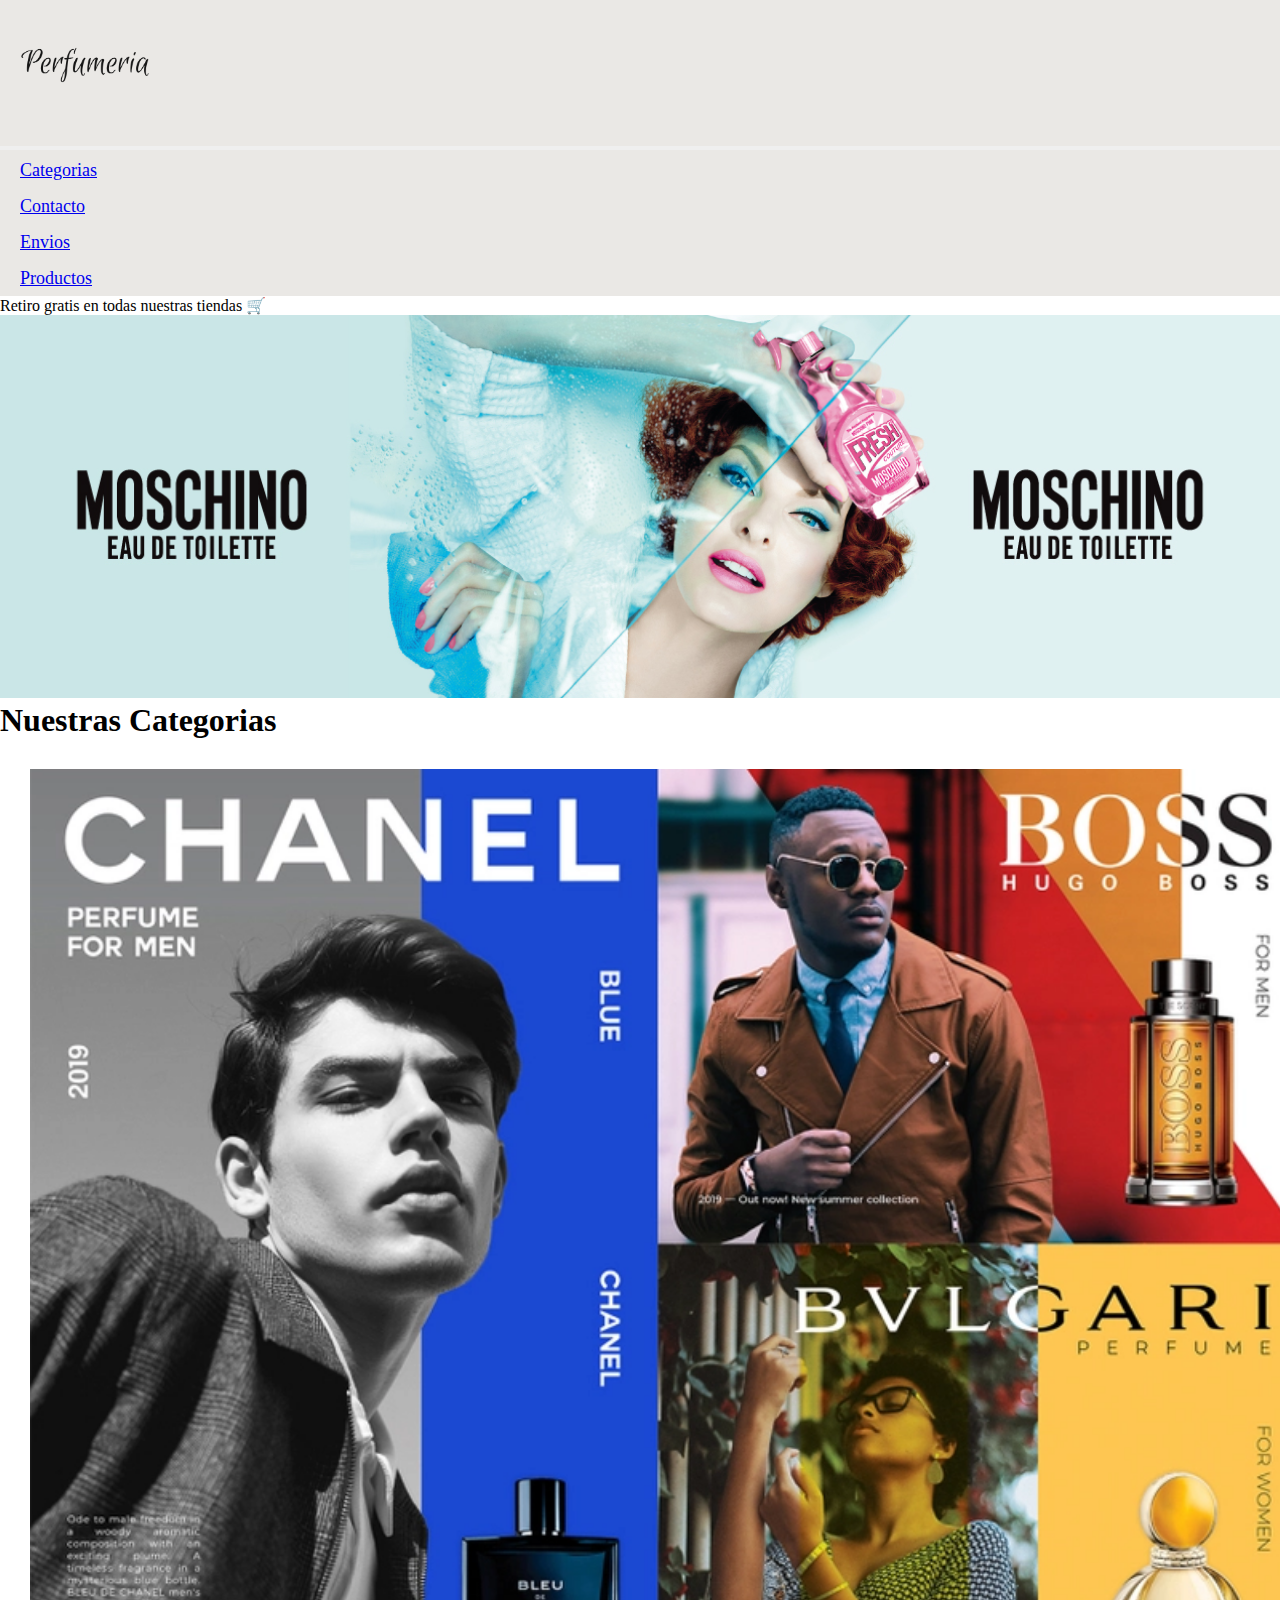
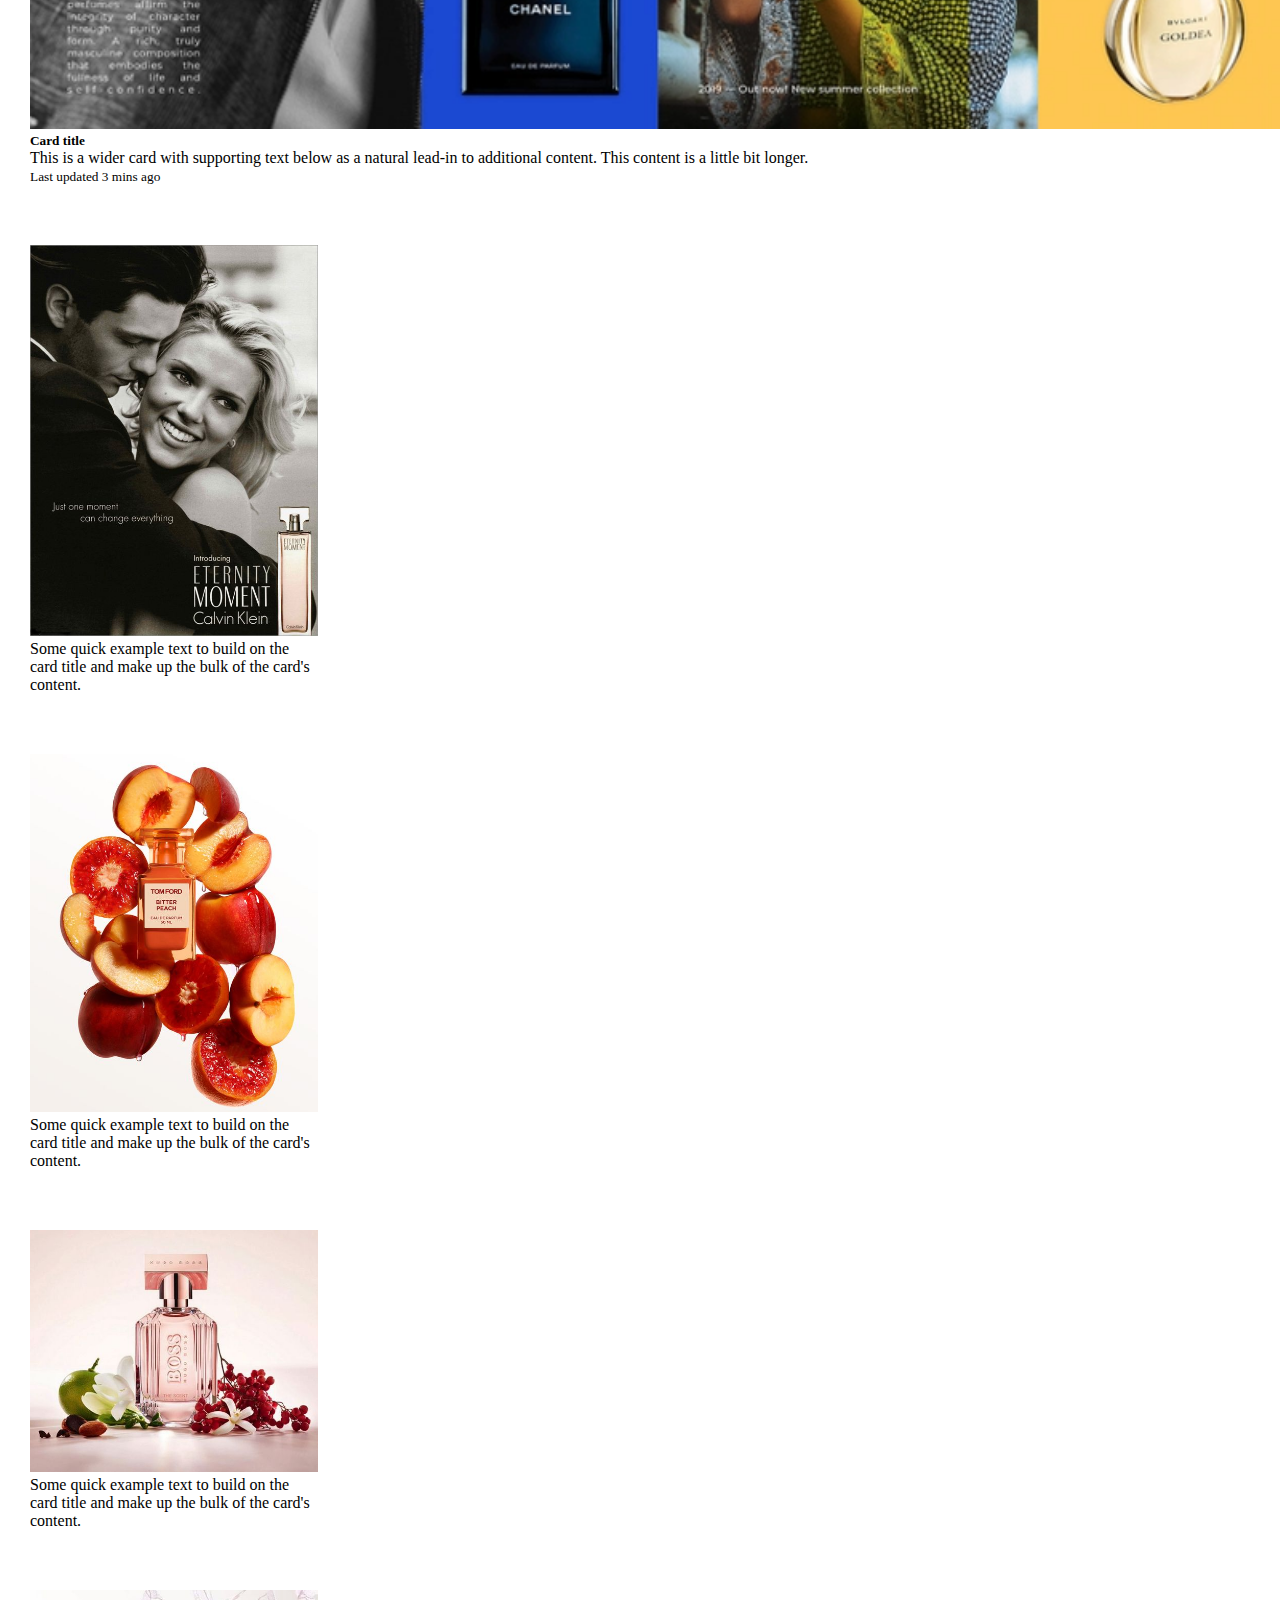
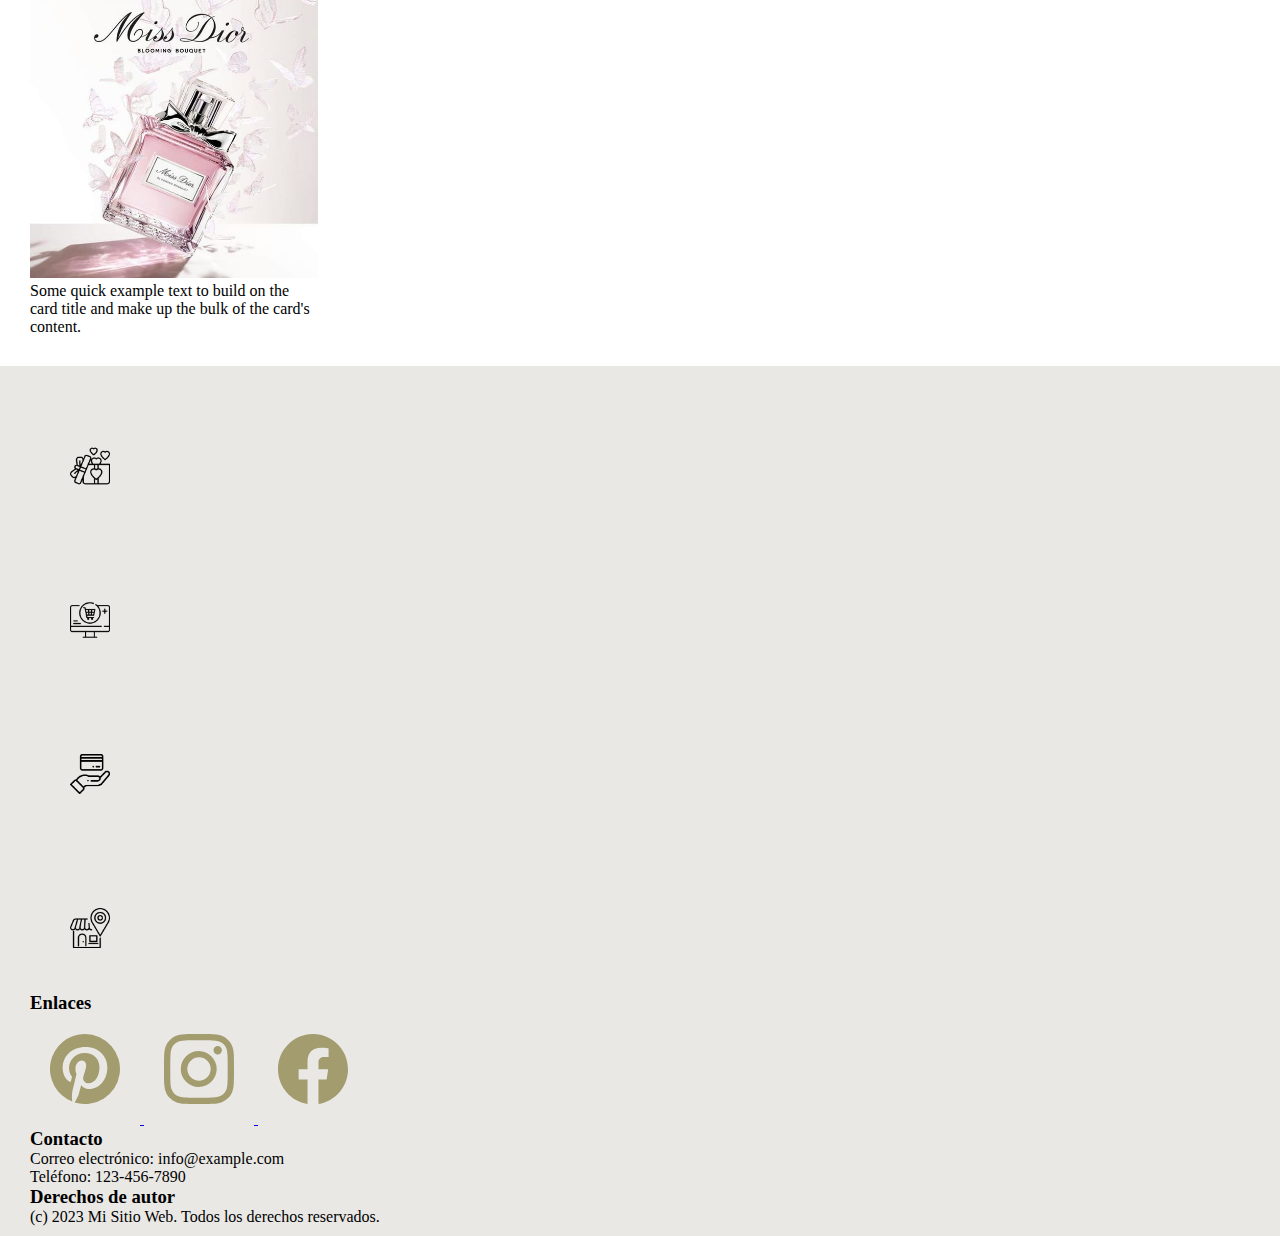
<file: pages/categorias.html>
<!DOCTYPE html>
<html lang="es">

<head>
  <meta charset="UTF-8">
  <meta http-equiv="X-UA-Compatible" content="IE=edge">
  <meta name="viewport" content="width=device-width, initial-scale=1.0">
  <title>Nuestras Categorias</title>
  <link rel="icon" href="../IMG/sakura.png" type="image/png" />
  <link href="https://cdn.jsdelivr.net/npm/bootstrap@5.3.0/dist/css/bootstrap.min.css" rel="stylesheet"
    integrity="sha384-9ndCyUaIbzAi2FUVXJi0CjmCapSmO7SnpJef0486qhLnuZ2cdeRhO02iuK6FUUVM" crossorigin="anonymous">
  <link rel="stylesheet" href="../style.css">
</head>

<body>
  <header>
    <nav class="navbar navbar-expand-md botonera sticky-top">
      <div class="container-fluid">
        <a class="navbar-brand" href="../index.html">
          <img src="../IMG/perfumeria-logo.png" alt="Logo de marca de la perfumeria">
        </a>
        <button class="navbar-toggler" type="button" data-bs-toggle="collapse" data-bs-target="#navbarSupportedContent"
          aria-controls="navbarSupportedContent" aria-expanded="false" aria-label="Toggle navigation">
          <span class="navbar-toggler-icon"></span>
        </button>
        <div class="collapse navbar-collapse" id="navbarSupportedContent">
          <ul class="navbar-nav ms-auto mb-2 mb-lg-0">
            <li class="nav-item">
              <a class="nav-link" href="../pages/categorias.html">Categorias</a>
            </li>
            <li class="nav-item">
              <a class="nav-link" href="../pages/contacto.html">Contacto</a>
            </li>
            <li class="nav-item">
              <a class="nav-link" href="../pages/envios.html">Envios</a>
            </li>
            <li class="nav-item">
              <a class="nav-link" href="../pages/productos.html">Productos</a>
            </li>
          </ul>
        </div>
      </div>
    </nav>
    <div class="background-color: rgb(224, 197, 224) text-center text-secondary py-1">
      Retiro gratis en todas nuestras tiendas &#128722;
    </div>
    <img src="../IMG/banner1.jpg" alt="Banner de moschino2">
  </header>
  <main>
    <h1 class="text-center">Nuestras Categorias</h1>
    <div class="container text-center">
      <div class="row">
        <div class="shadow p-3 mb-5 bg-body-tertiary rounded col-sm-8">
          <div class="card mb-3">
            <img src="../IMG/perfumes_banner.webp" class="card-img-top" alt="Publicidad perfumes">
            <div class="card-body">
              <h5 class="card-title">Card title</h5>
              <p class="card-text">This is a wider card with supporting text below as a natural lead-in to additional
                content. This content is a little bit longer.</p>
              <p class="card-text"><small class="text-body-secondary">Last updated 3 mins ago</small></p>
            </div>
          </div>
        </div>
        <div class="shadow p-3 mb-5 bg-body-tertiary rounded col-sm-4">
          <div class="card" style="width: 18rem;">
            <img src="../IMG/calvin_klein.jpg" class="card-img-top" alt="Imagen perfume calvin klein">
            <div class="card-body">
              <p class="card-text">Some quick example text to build on the card title and make up the bulk of the card's
                content.</p>
            </div>
          </div>
        </div>
      </div>
      <div class="row">
        <div class="shadow p-3 mb-5 bg-body-tertiary rounded col-sm">
          <div class="card" style="width: 18rem;">
            <img src="../IMG/Tom_fors.jpg" class="card-img-top" alt="Perfume tom fors">
            <div class="card-body">
              <p class="card-text">Some quick example text to build on the card title and make up the bulk of the card's
                content.</p>
            </div>
          </div>
        </div>
        <div class="shadow p-3 mb-5 bg-body-tertiary rounded col-sm">
          <div class="card" style="width: 18rem;">
            <img src="../IMG/boss_her.jpg" class="card-img-top" alt="Perfume boss mujer">
            <div class="card-body">
              <p class="card-text">Some quick example text to build on the card title and make up the bulk of the card's
                content.</p>
            </div>
          </div>
        </div>
        <div class="shadow p-3 mb-5 bg-body-tertiary rounded col-sm">
          <div class="card" style="width: 18rem;">
            <img src="../IMG/dior2.jpg" class="card-img-top" alt="Perfume miss dior">
            <div class="card-body">
              <p class="card-text">Some quick example text to build on the card title and make up the bulk of the card's
                content.</p>
            </div>
          </div>
        </div>
      </div>
    </div>
  </main>
  <footer>

    <div class="container iconos">
      <div class="row">
        <div class="col mx-auto" style="width: 200px;"><img src="../IMG/giftbox.png" alt="icono de regalo">
        </div>
        <div class="col"><img src="../IMG/online-shopping.png" alt="icono de carrito de compra"></div>
        <div class="col"><img src="../IMG/credit-card.png" alt="icono de tarjeta de credito"></div>
        <div class="col"><img src="../IMG/location.png" alt="icono de tienda"></div>
      </div>
      <div class="container_enlace">
        <div class="row">
          <div class="col-lg-4">
            <h3>Enlaces</h3>
            <ul>
              <a href="Instagram">
                <svg xmlns="http://www.w3.org/2000/svg" width="16" height="16" fill="currentColor"
                  class="bi bi-pinterest" viewBox="0 0 16 16">
                  <path
                    d="M8 0a8 8 0 0 0-2.915 15.452c-.07-.633-.134-1.606.027-2.297.146-.625.938-3.977.938-3.977s-.239-.479-.239-1.187c0-1.113.645-1.943 1.448-1.943.682 0 1.012.512 1.012 1.127 0 .686-.437 1.712-.663 2.663-.188.796.4 1.446 1.185 1.446 1.422 0 2.515-1.5 2.515-3.664 0-1.915-1.377-3.254-3.342-3.254-2.276 0-3.612 1.707-3.612 3.471 0 .688.265 1.425.595 1.826a.24.24 0 0 1 .056.23c-.061.252-.196.796-.222.907-.035.146-.116.177-.268.107-1-.465-1.624-1.926-1.624-3.1 0-2.523 1.834-4.84 5.286-4.84 2.775 0 4.932 1.977 4.932 4.62 0 2.757-1.739 4.976-4.151 4.976-.811 0-1.573-.421-1.834-.919l-.498 1.902c-.181.695-.669 1.566-.995 2.097A8 8 0 1 0 8 0z" />
                </svg>
              </a>
              <a href="Instagram">
                <svg xmlns="http://www.w3.org/2000/svg" width="16" height="16" fill="currentColor"
                  class="bi bi-instagram" viewBox="0 0 16 16">
                  <path
                    d="M8 0C5.829 0 5.556.01 4.703.048 3.85.088 3.269.222 2.76.42a3.917 3.917 0 0 0-1.417.923A3.927 3.927 0 0 0 .42 2.76C.222 3.268.087 3.85.048 4.7.01 5.555 0 5.827 0 8.001c0 2.172.01 2.444.048 3.297.04.852.174 1.433.372 1.942.205.526.478.972.923 1.417.444.445.89.719 1.416.923.51.198 1.09.333 1.942.372C5.555 15.99 5.827 16 8 16s2.444-.01 3.298-.048c.851-.04 1.434-.174 1.943-.372a3.916 3.916 0 0 0 1.416-.923c.445-.445.718-.891.923-1.417.197-.509.332-1.09.372-1.942C15.99 10.445 16 10.173 16 8s-.01-2.445-.048-3.299c-.04-.851-.175-1.433-.372-1.941a3.926 3.926 0 0 0-.923-1.417A3.911 3.911 0 0 0 13.24.42c-.51-.198-1.092-.333-1.943-.372C10.443.01 10.172 0 7.998 0h.003zm-.717 1.442h.718c2.136 0 2.389.007 3.232.046.78.035 1.204.166 1.486.275.373.145.64.319.92.599.28.28.453.546.598.92.11.281.24.705.275 1.485.039.843.047 1.096.047 3.231s-.008 2.389-.047 3.232c-.035.78-.166 1.203-.275 1.485a2.47 2.47 0 0 1-.599.919c-.28.28-.546.453-.92.598-.28.11-.704.24-1.485.276-.843.038-1.096.047-3.232.047s-2.39-.009-3.233-.047c-.78-.036-1.203-.166-1.485-.276a2.478 2.478 0 0 1-.92-.598 2.48 2.48 0 0 1-.6-.92c-.109-.281-.24-.705-.275-1.485-.038-.843-.046-1.096-.046-3.233 0-2.136.008-2.388.046-3.231.036-.78.166-1.204.276-1.486.145-.373.319-.64.599-.92.28-.28.546-.453.92-.598.282-.11.705-.24 1.485-.276.738-.034 1.024-.044 2.515-.045v.002zm4.988 1.328a.96.96 0 1 0 0 1.92.96.96 0 0 0 0-1.92zm-4.27 1.122a4.109 4.109 0 1 0 0 8.217 4.109 4.109 0 0 0 0-8.217zm0 1.441a2.667 2.667 0 1 1 0 5.334 2.667 2.667 0 0 1 0-5.334z" />
                </svg>
              </a>
              <a href="https://z-p42.www.instagram.com/mambo_clothing/">
                <svg xmlns="http://www.w3.org/2000/svg" width="16" height="16" fill="currentColor"
                  class="bi bi-facebook" viewBox="0 0 16 16">
                  <path
                    d="M16 8.049c0-4.446-3.582-8.05-8-8.05C3.58 0-.002 3.603-.002 8.05c0 4.017 2.926 7.347 6.75 7.951v-5.625h-2.03V8.05H6.75V6.275c0-2.017 1.195-3.131 3.022-3.131.876 0 1.791.157 1.791.157v1.98h-1.009c-.993 0-1.303.621-1.303 1.258v1.51h2.218l-.354 2.326H9.25V16c3.824-.604 6.75-3.934 6.75-7.951z" />
                </svg>
              </a>
            </ul>
          </div>
          <div class="col-lg-4">
            <h3>Contacto</h3>
            <p>Correo electrónico: info@example.com </p>
            <p>Teléfono: 123-456-7890</p>
          </div>
          <div class="col-lg-4">
            <h3>Derechos de autor</h3>
            <p>(c) 2023 Mi Sitio Web. Todos los derechos reservados.</p>
          </div>
        </div>
      </div>
  </footer>
  <script src="https://cdn.jsdelivr.net/npm/bootstrap@5.3.0/dist/js/bootstrap.bundle.min.js"
    integrity="sha384-geWF76RCwLtnZ8qwWowPQNguL3RmwHVBC9FhGdlKrxdiJJigb/j/68SIy3Te4Bkz" crossorigin="anonymous">
  </script>
</body>

</html>
</file>
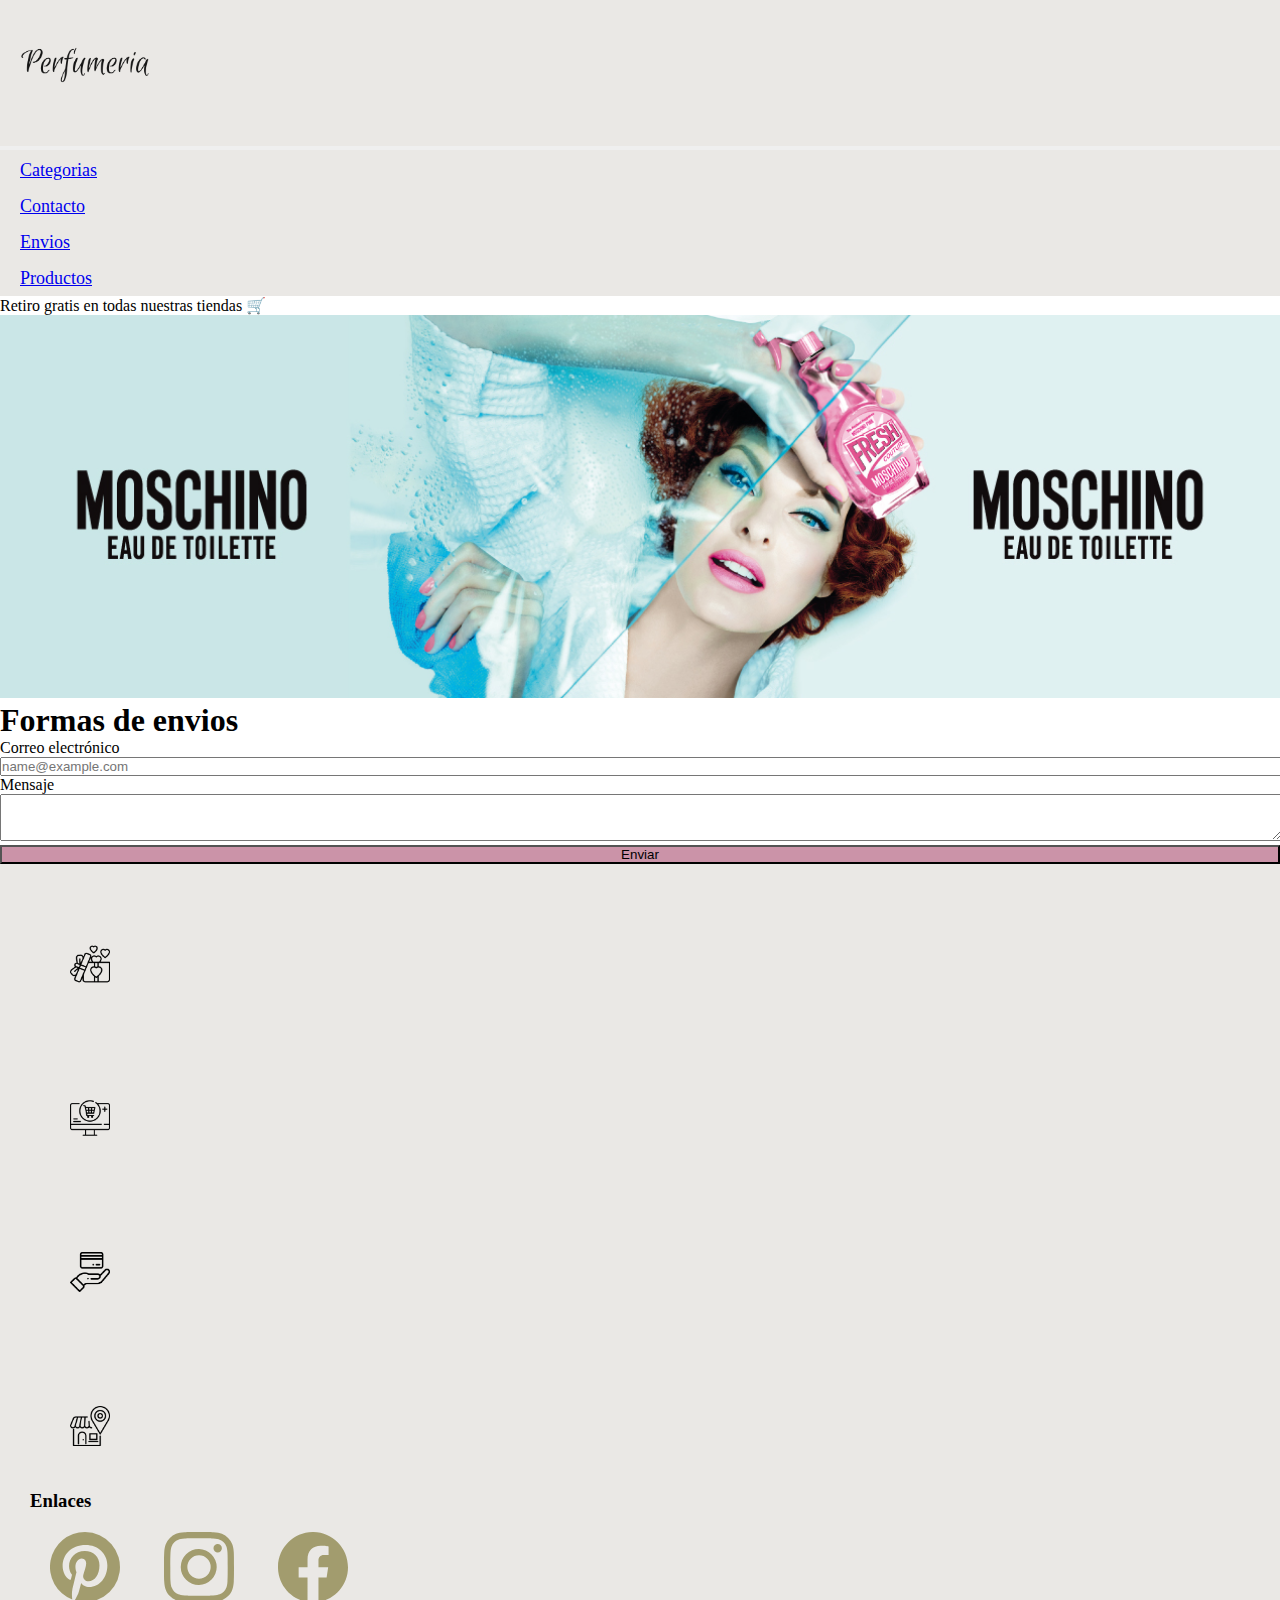
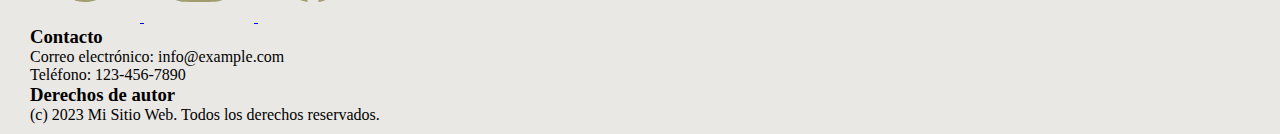
<file: pages/envios.html>
<!DOCTYPE html>
<html lang="es">

<head>
  <meta charset="UTF-8">
  <meta http-equiv="X-UA-Compatible" content="IE=edge">
  <meta name="viewport" content="width=device-width, initial-scale=1.0">
  <title>Envios Gratis</title>
  <link rel="icon" href="../IMG/sakura.png" type="image/png" />
  <link href="https://cdn.jsdelivr.net/npm/bootstrap@5.3.0/dist/css/bootstrap.min.css" rel="stylesheet"
    integrity="sha384-9ndCyUaIbzAi2FUVXJi0CjmCapSmO7SnpJef0486qhLnuZ2cdeRhO02iuK6FUUVM" crossorigin="anonymous">
  <link rel="stylesheet" href="../style.css">
</head>

<body>
  <header>
    <nav class="navbar navbar-expand-md botonera sticky-top">
      <div class="container-fluid">
        <a class="navbar-brand" href="../index.html">
          <img src="../IMG/perfumeria-logo.png" alt="Logo de marca de la perfumeria">
        </a>
        <button class="navbar-toggler" type="button" data-bs-toggle="collapse" data-bs-target="#navbarSupportedContent"
          aria-controls="navbarSupportedContent" aria-expanded="false" aria-label="Toggle navigation">
          <span class="navbar-toggler-icon"></span>
        </button>
        <div class="collapse navbar-collapse" id="navbarSupportedContent">
          <ul class="navbar-nav ms-auto mb-2 mb-lg-0">
            <li class="nav-item">
              <a class="nav-link" href="../pages/categorias.html">Categorias</a>
            </li>
            <li class="nav-item">
              <a class="nav-link" href="../pages/contacto.html">Contacto</a>
            </li>
            <li class="nav-item">
              <a class="nav-link" href="../pages/envios.html">Envios</a>
            </li>
            <li class="nav-item">
              <a class="nav-link" href="../pages/productos.html">Productos</a>
            </li>
          </ul>
        </div>
      </div>
    </nav>
    <div class="background-color: rgb(224, 197, 224) text-center text-secondary py-1">
      Retiro gratis en todas nuestras tiendas &#128722;
    </div>
    <img src="../IMG/banner1.jpg" alt="Banner de moschino2">
  </header>
  <main>
    <h1 class="text-center">Formas de envios</h1>
    <figure class="text-end">
      <div class="mb-3">
        <label for="exampleFormControlInput1" class="form-label">Correo electrónico</label>
        <input type="email" class="form-control" id="exampleFormControlInput1" placeholder="name@example.com">
      </div>
      <div class="mb-3">
        <label for="exampleFormControlTextarea1" class="form-label">Mensaje</label>
        <textarea class="form-control" id="exampleFormControlTextarea1" rows="3"></textarea>
      </div>
      <div class="d-grid gap-2 col-6 mx-auto">
        <button class="btn btn-secondary" type="button">Enviar</button>
      </div>
  </main>
  <footer>
    <div class="container iconos">
      <div class="row">
        <div class="col mx-auto" style="width: 200px;"><img src="../IMG/giftbox.png" alt="icono de regalo">
        </div>
        <div class="col"><img src="../IMG/online-shopping.png" alt="icono de carrito de compra"></div>
        <div class="col"><img src="../IMG/credit-card.png" alt="icono de tarjeta de credito"></div>
        <div class="col"><img src="../IMG/location.png" alt="icono de tienda"></div>
      </div>
      <div class="container_enlace">
        <div class="row">
          <div class="col-lg-4">
            <h3>Enlaces</h3>
            <ul>
              <a href="Instagram">
                <svg xmlns="http://www.w3.org/2000/svg" width="16" height="16" fill="currentColor"
                  class="bi bi-pinterest" viewBox="0 0 16 16">
                  <path
                    d="M8 0a8 8 0 0 0-2.915 15.452c-.07-.633-.134-1.606.027-2.297.146-.625.938-3.977.938-3.977s-.239-.479-.239-1.187c0-1.113.645-1.943 1.448-1.943.682 0 1.012.512 1.012 1.127 0 .686-.437 1.712-.663 2.663-.188.796.4 1.446 1.185 1.446 1.422 0 2.515-1.5 2.515-3.664 0-1.915-1.377-3.254-3.342-3.254-2.276 0-3.612 1.707-3.612 3.471 0 .688.265 1.425.595 1.826a.24.24 0 0 1 .056.23c-.061.252-.196.796-.222.907-.035.146-.116.177-.268.107-1-.465-1.624-1.926-1.624-3.1 0-2.523 1.834-4.84 5.286-4.84 2.775 0 4.932 1.977 4.932 4.62 0 2.757-1.739 4.976-4.151 4.976-.811 0-1.573-.421-1.834-.919l-.498 1.902c-.181.695-.669 1.566-.995 2.097A8 8 0 1 0 8 0z" />
                </svg>
              </a>
              <a href="Instagram">
                <svg xmlns="http://www.w3.org/2000/svg" width="16" height="16" fill="currentColor"
                  class="bi bi-instagram" viewBox="0 0 16 16">
                  <path
                    d="M8 0C5.829 0 5.556.01 4.703.048 3.85.088 3.269.222 2.76.42a3.917 3.917 0 0 0-1.417.923A3.927 3.927 0 0 0 .42 2.76C.222 3.268.087 3.85.048 4.7.01 5.555 0 5.827 0 8.001c0 2.172.01 2.444.048 3.297.04.852.174 1.433.372 1.942.205.526.478.972.923 1.417.444.445.89.719 1.416.923.51.198 1.09.333 1.942.372C5.555 15.99 5.827 16 8 16s2.444-.01 3.298-.048c.851-.04 1.434-.174 1.943-.372a3.916 3.916 0 0 0 1.416-.923c.445-.445.718-.891.923-1.417.197-.509.332-1.09.372-1.942C15.99 10.445 16 10.173 16 8s-.01-2.445-.048-3.299c-.04-.851-.175-1.433-.372-1.941a3.926 3.926 0 0 0-.923-1.417A3.911 3.911 0 0 0 13.24.42c-.51-.198-1.092-.333-1.943-.372C10.443.01 10.172 0 7.998 0h.003zm-.717 1.442h.718c2.136 0 2.389.007 3.232.046.78.035 1.204.166 1.486.275.373.145.64.319.92.599.28.28.453.546.598.92.11.281.24.705.275 1.485.039.843.047 1.096.047 3.231s-.008 2.389-.047 3.232c-.035.78-.166 1.203-.275 1.485a2.47 2.47 0 0 1-.599.919c-.28.28-.546.453-.92.598-.28.11-.704.24-1.485.276-.843.038-1.096.047-3.232.047s-2.39-.009-3.233-.047c-.78-.036-1.203-.166-1.485-.276a2.478 2.478 0 0 1-.92-.598 2.48 2.48 0 0 1-.6-.92c-.109-.281-.24-.705-.275-1.485-.038-.843-.046-1.096-.046-3.233 0-2.136.008-2.388.046-3.231.036-.78.166-1.204.276-1.486.145-.373.319-.64.599-.92.28-.28.546-.453.92-.598.282-.11.705-.24 1.485-.276.738-.034 1.024-.044 2.515-.045v.002zm4.988 1.328a.96.96 0 1 0 0 1.92.96.96 0 0 0 0-1.92zm-4.27 1.122a4.109 4.109 0 1 0 0 8.217 4.109 4.109 0 0 0 0-8.217zm0 1.441a2.667 2.667 0 1 1 0 5.334 2.667 2.667 0 0 1 0-5.334z" />
                </svg>
              </a>
              <a href="https://z-p42.www.instagram.com/mambo_clothing/">
                <svg xmlns="http://www.w3.org/2000/svg" width="16" height="16" fill="currentColor"
                  class="bi bi-facebook" viewBox="0 0 16 16">
                  <path
                    d="M16 8.049c0-4.446-3.582-8.05-8-8.05C3.58 0-.002 3.603-.002 8.05c0 4.017 2.926 7.347 6.75 7.951v-5.625h-2.03V8.05H6.75V6.275c0-2.017 1.195-3.131 3.022-3.131.876 0 1.791.157 1.791.157v1.98h-1.009c-.993 0-1.303.621-1.303 1.258v1.51h2.218l-.354 2.326H9.25V16c3.824-.604 6.75-3.934 6.75-7.951z" />
                </svg>
              </a>
            </ul>
          </div>
          <div class="col-lg-4">
            <h3>Contacto</h3>
            <p>Correo electrónico: info@example.com </p>
            <p>Teléfono: 123-456-7890</p>
          </div>
          <div class="col-lg-4">
            <h3>Derechos de autor</h3>
            <p>(c) 2023 Mi Sitio Web. Todos los derechos reservados.</p>
          </div>
        </div>
      </div>
  </footer>
  <script src="https://cdn.jsdelivr.net/npm/bootstrap@5.3.0/dist/js/bootstrap.bundle.min.js"
    integrity="sha384-geWF76RCwLtnZ8qwWowPQNguL3RmwHVBC9FhGdlKrxdiJJigb/j/68SIy3Te4Bkz" crossorigin="anonymous">
  </script>
</body>

</html>
</file>
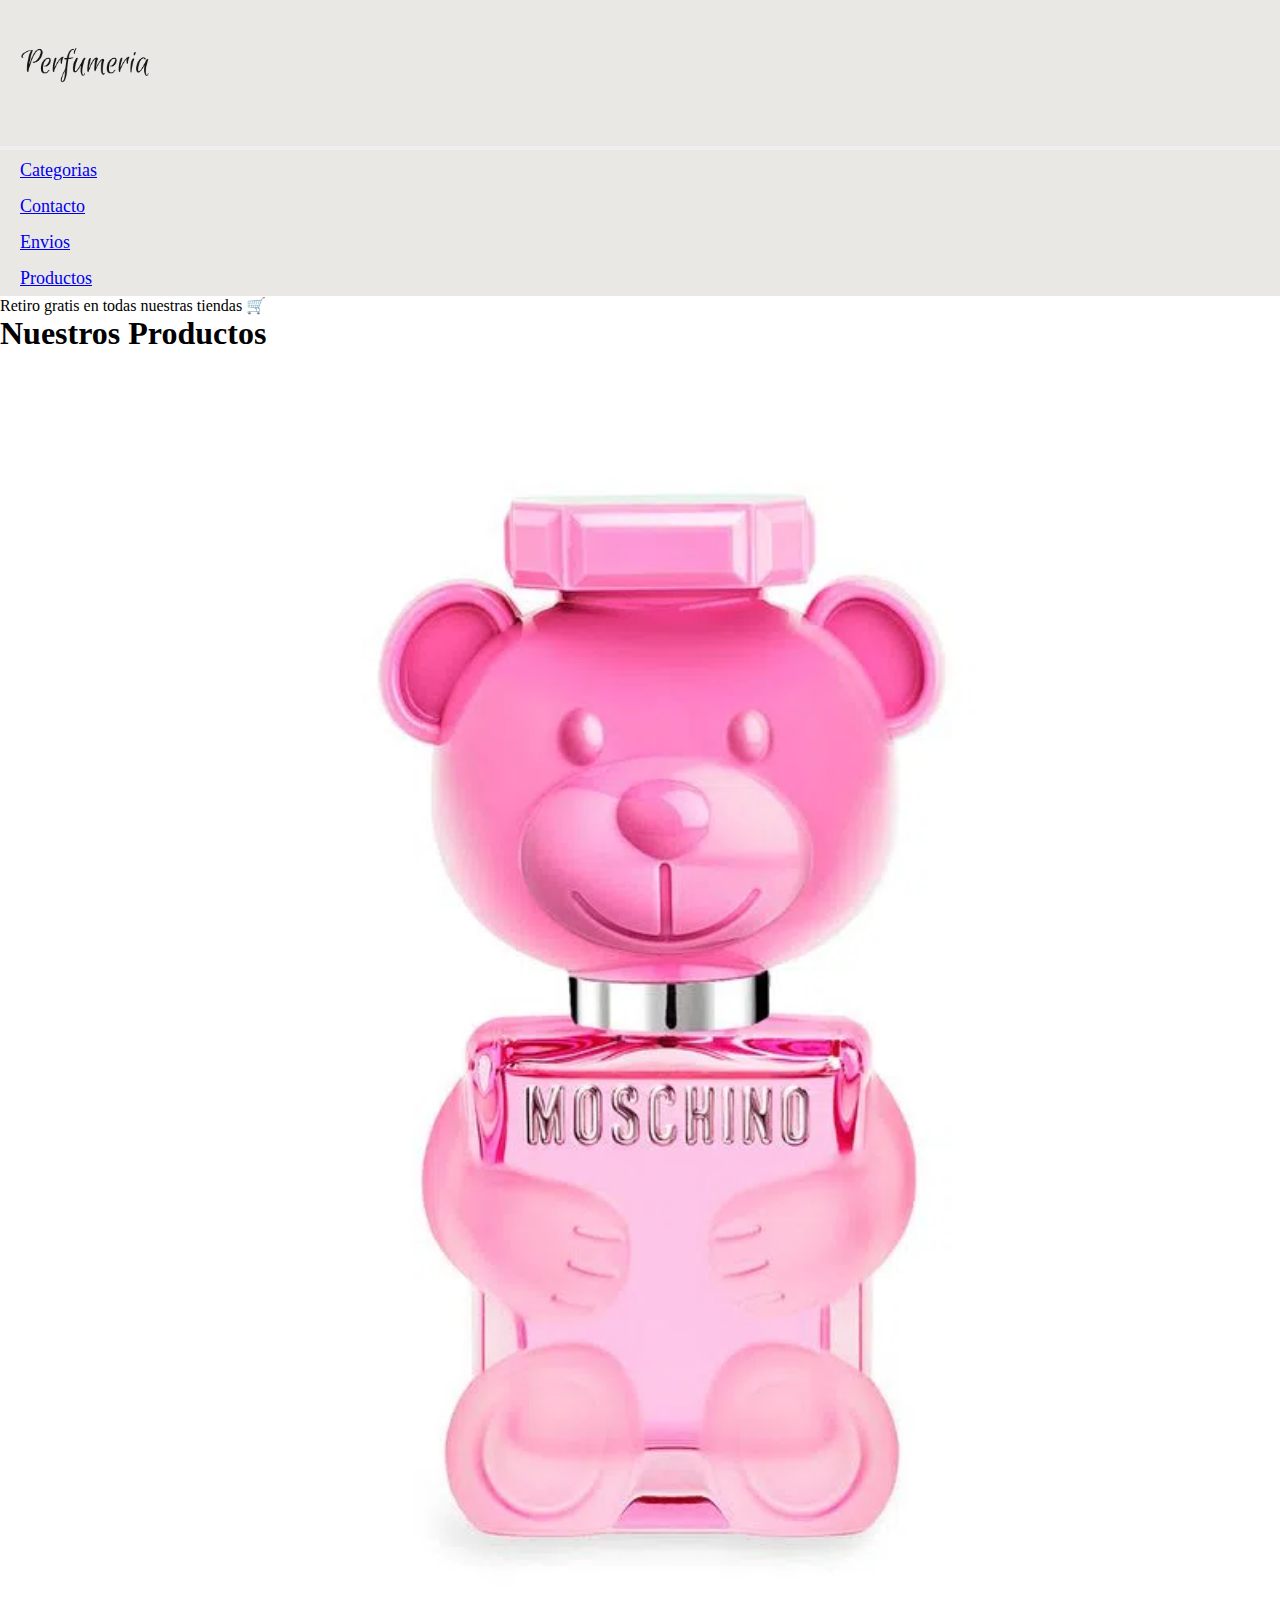
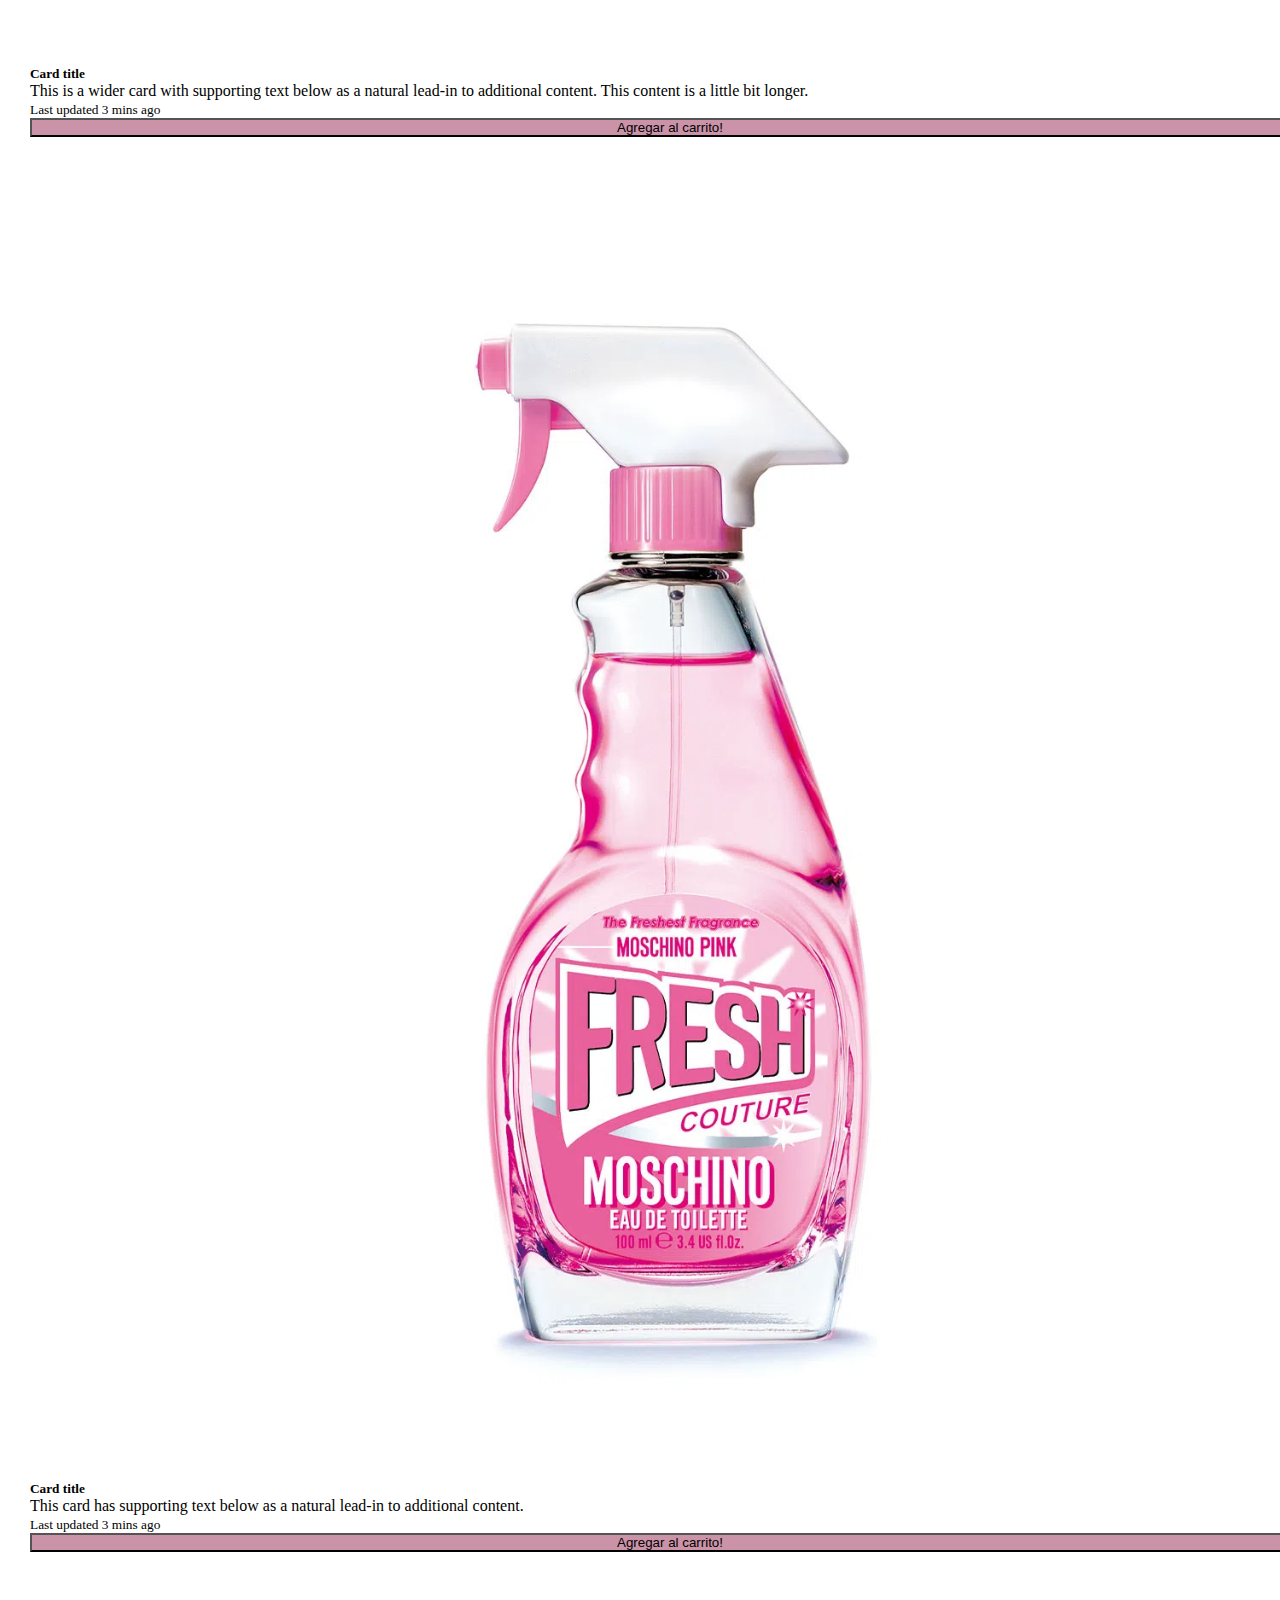
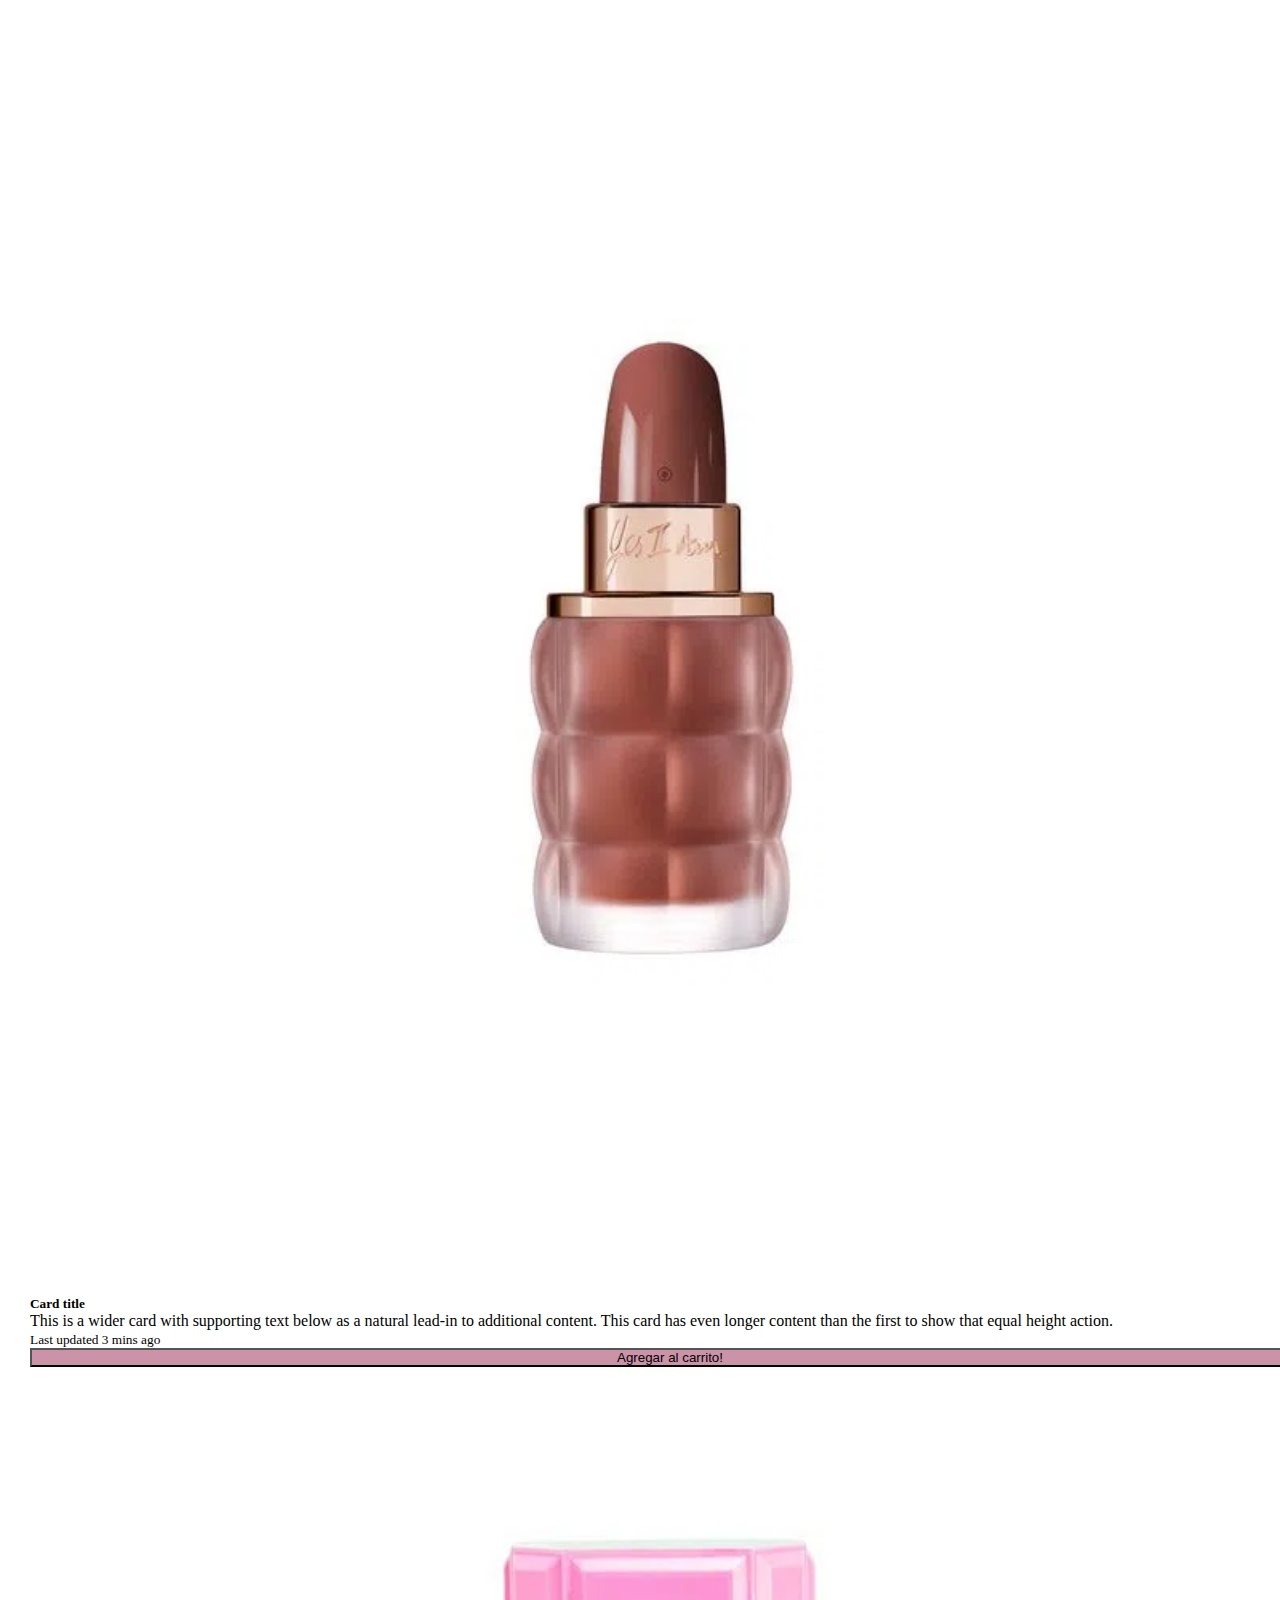
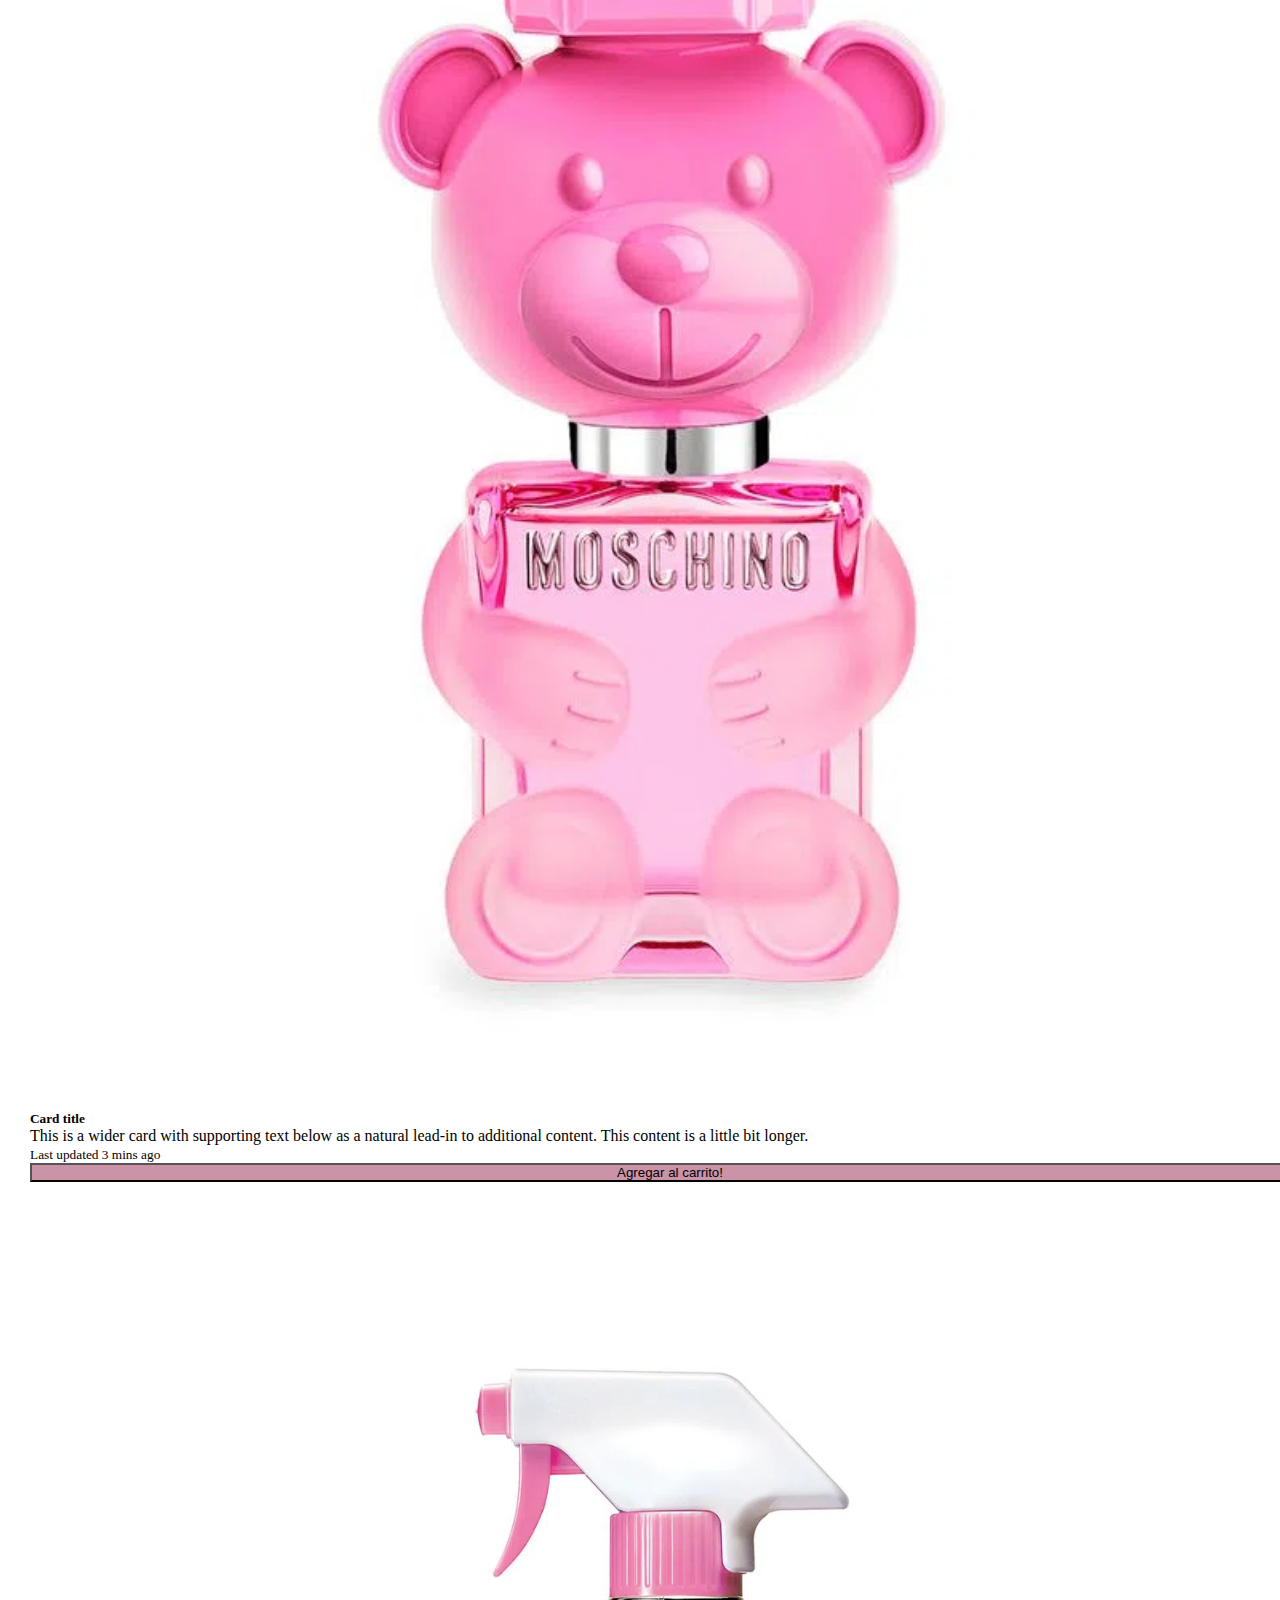
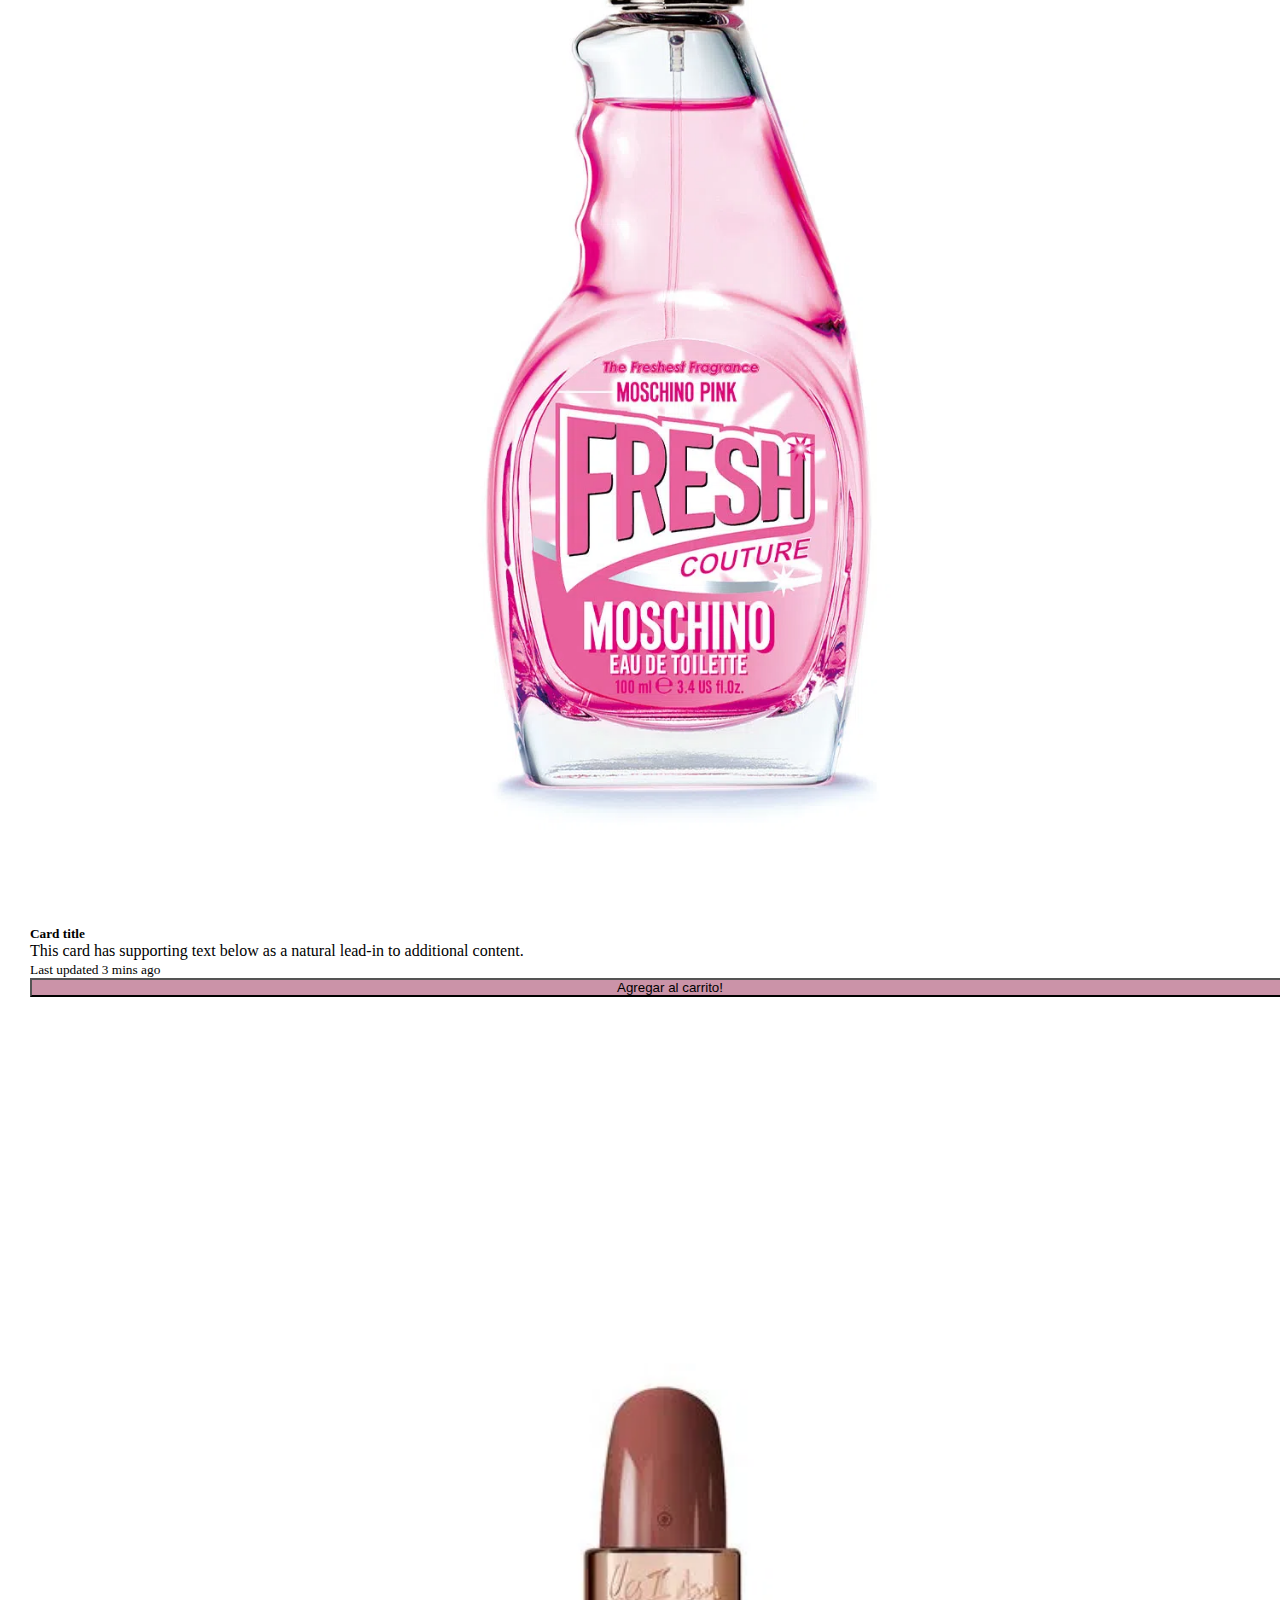
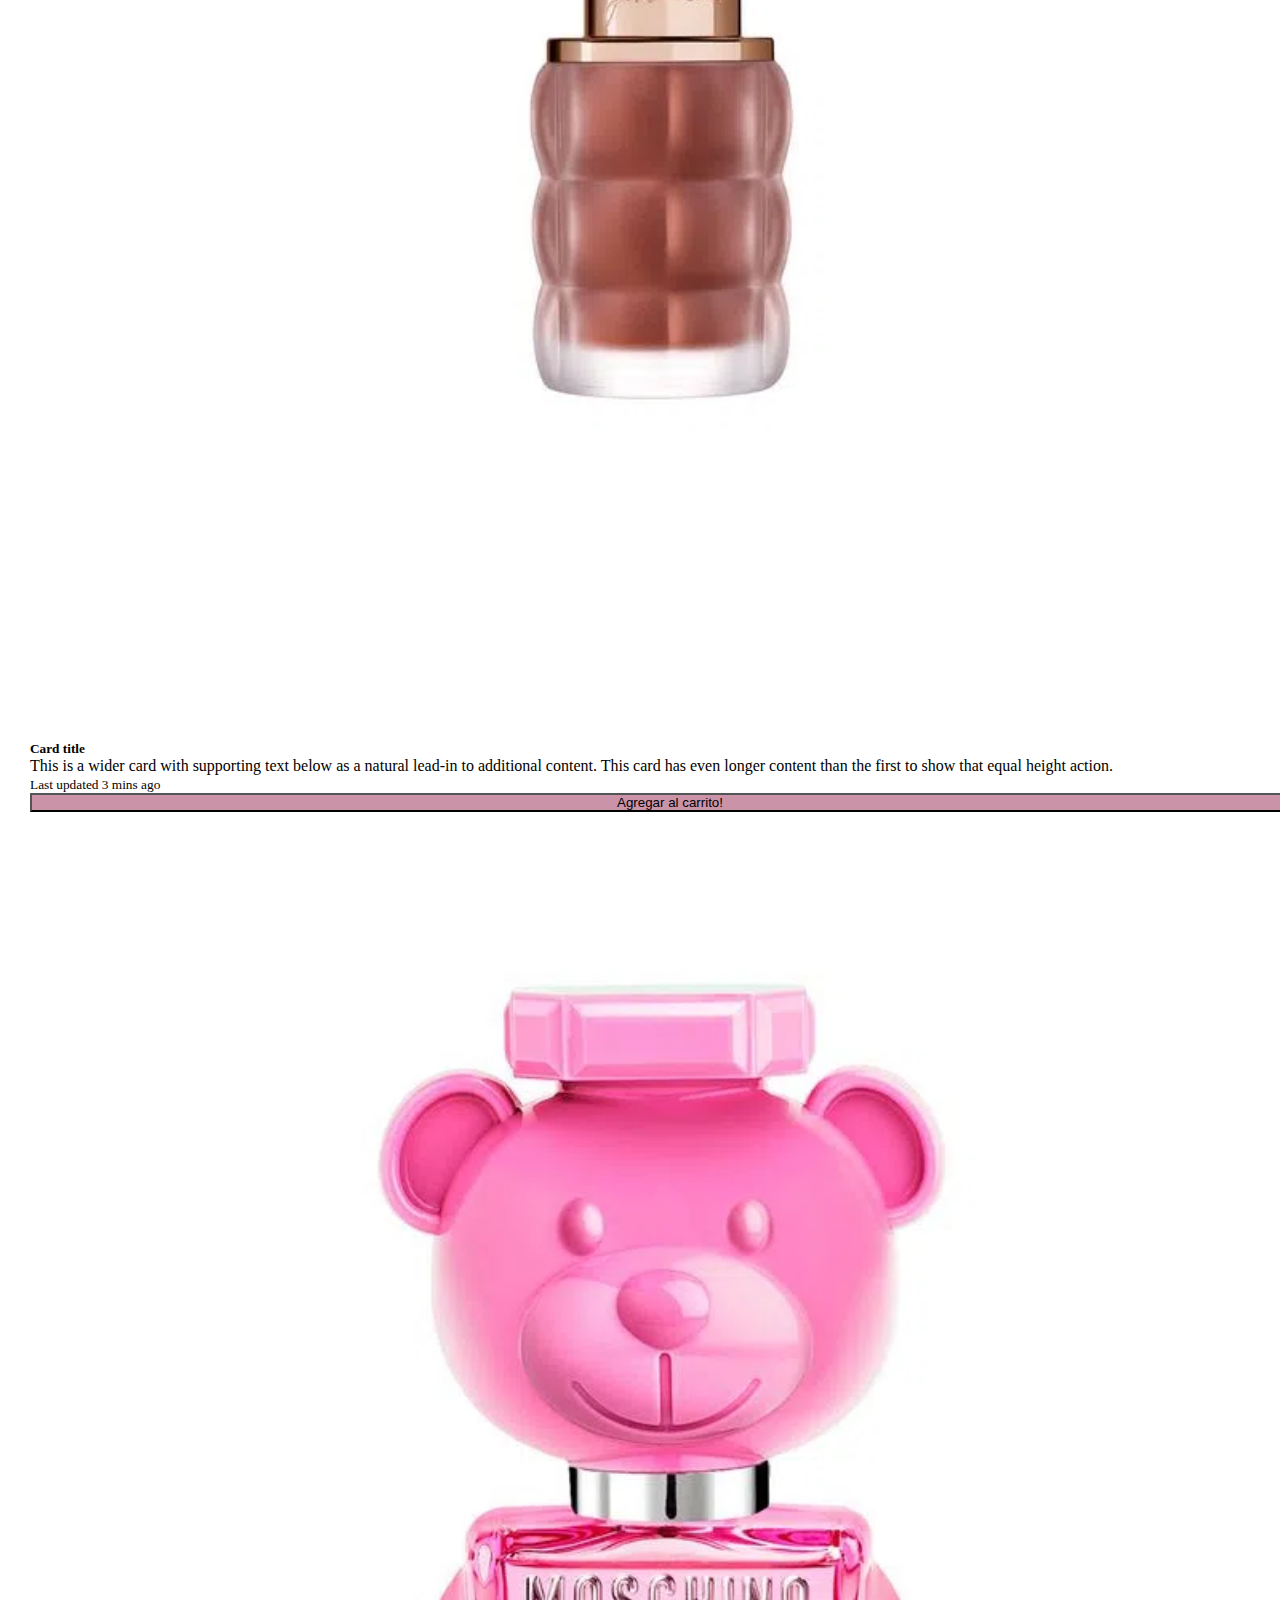
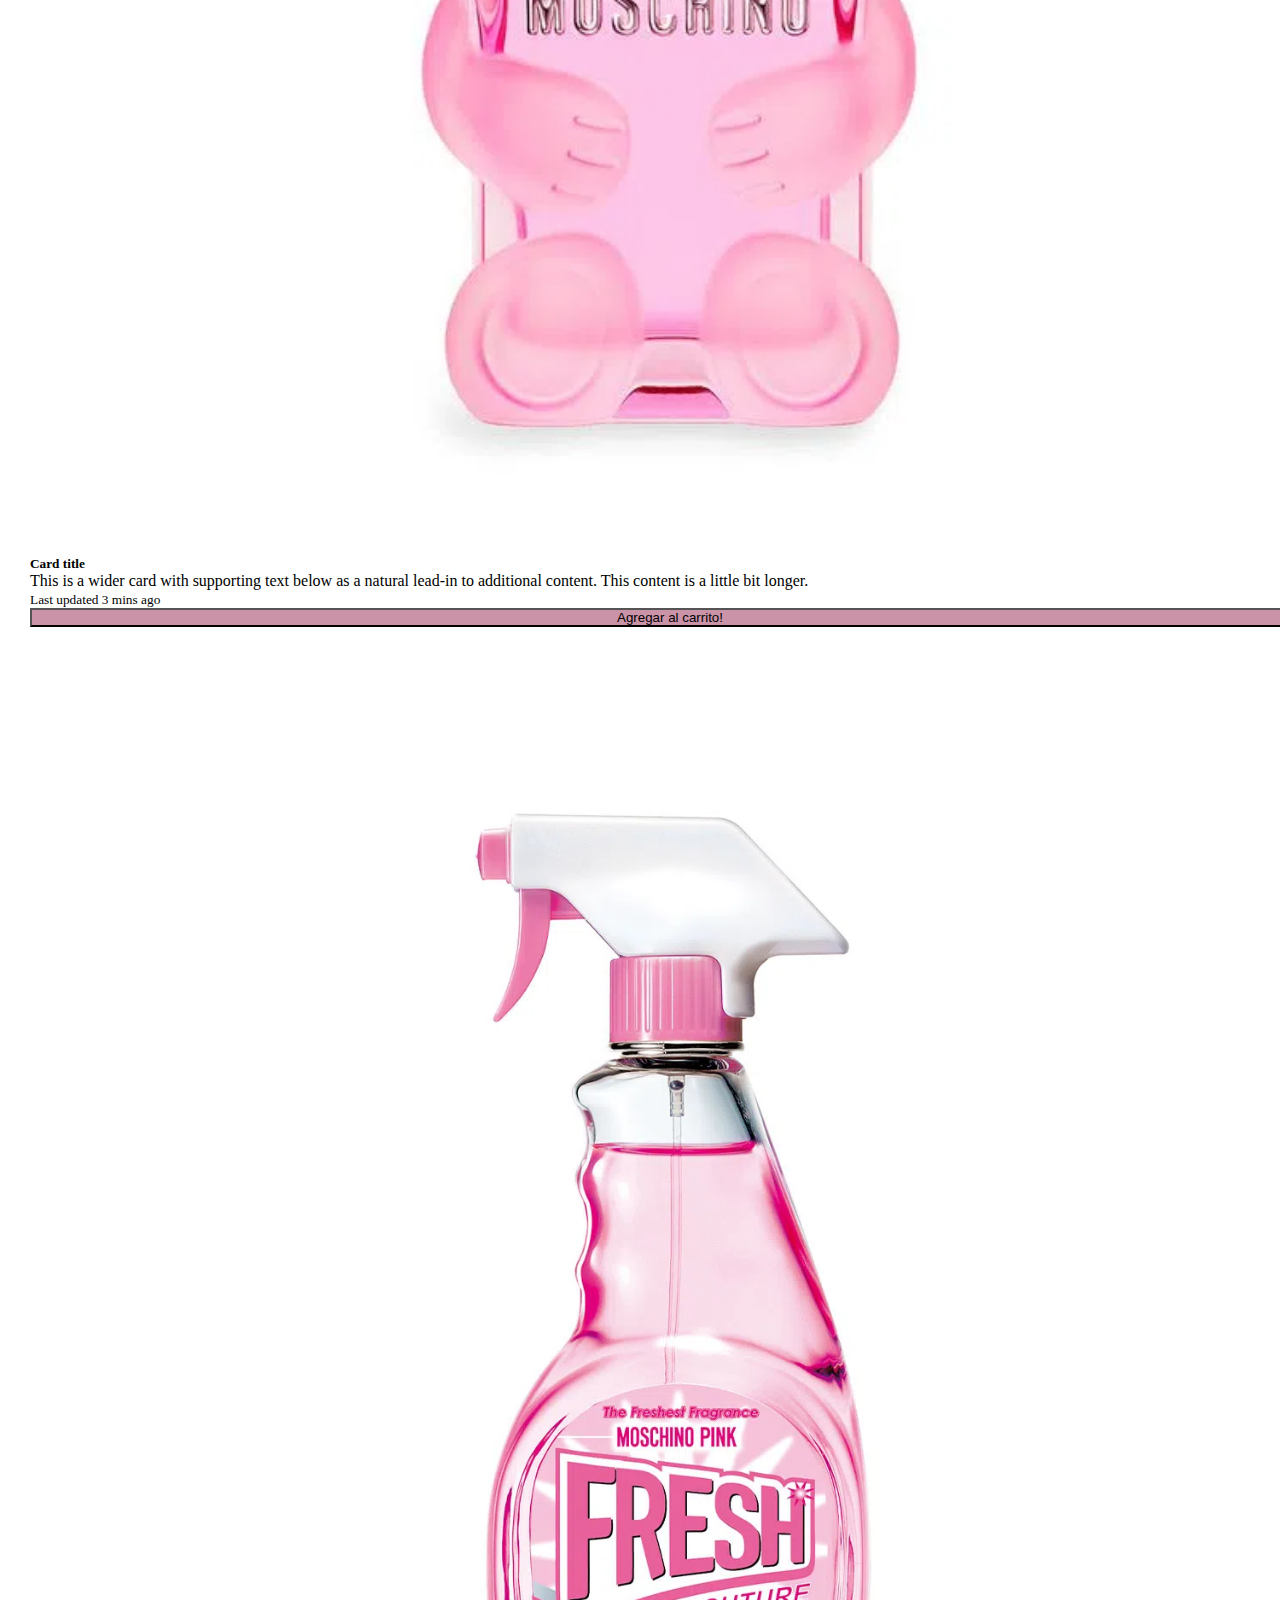
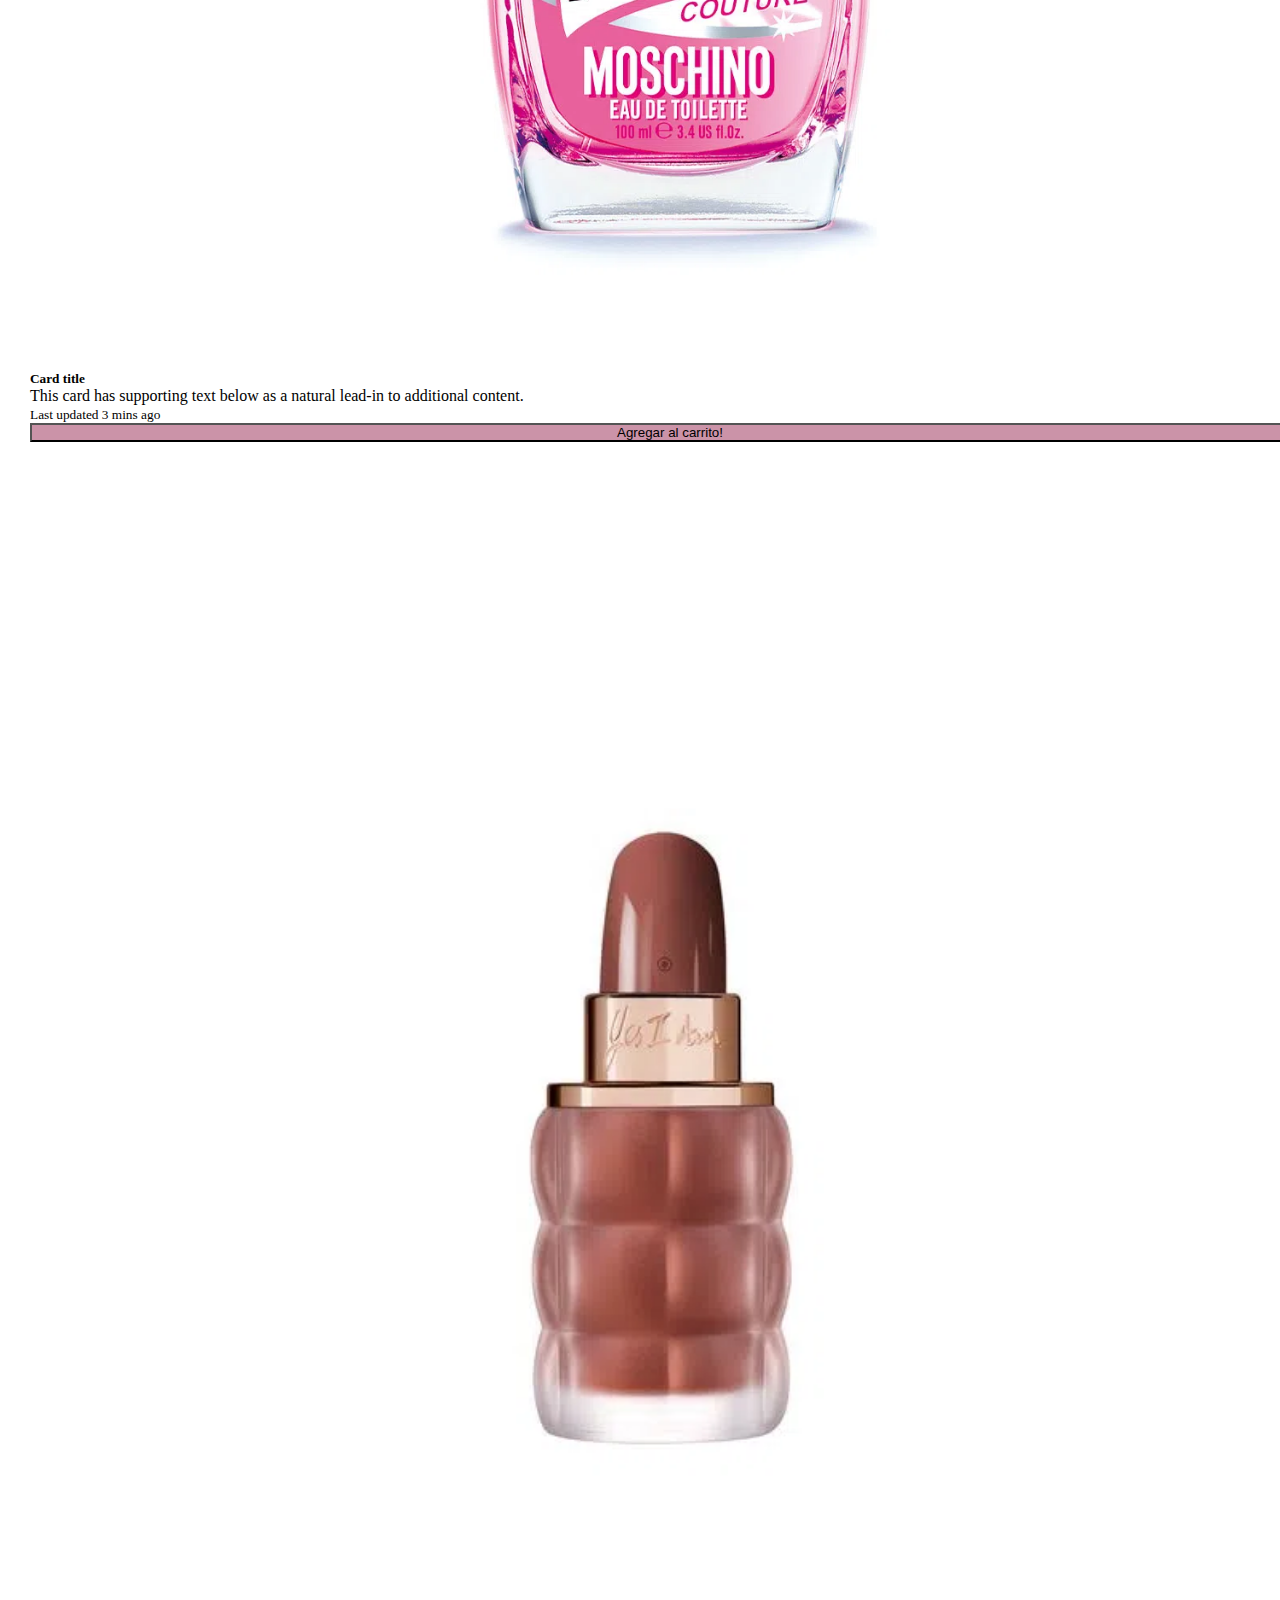
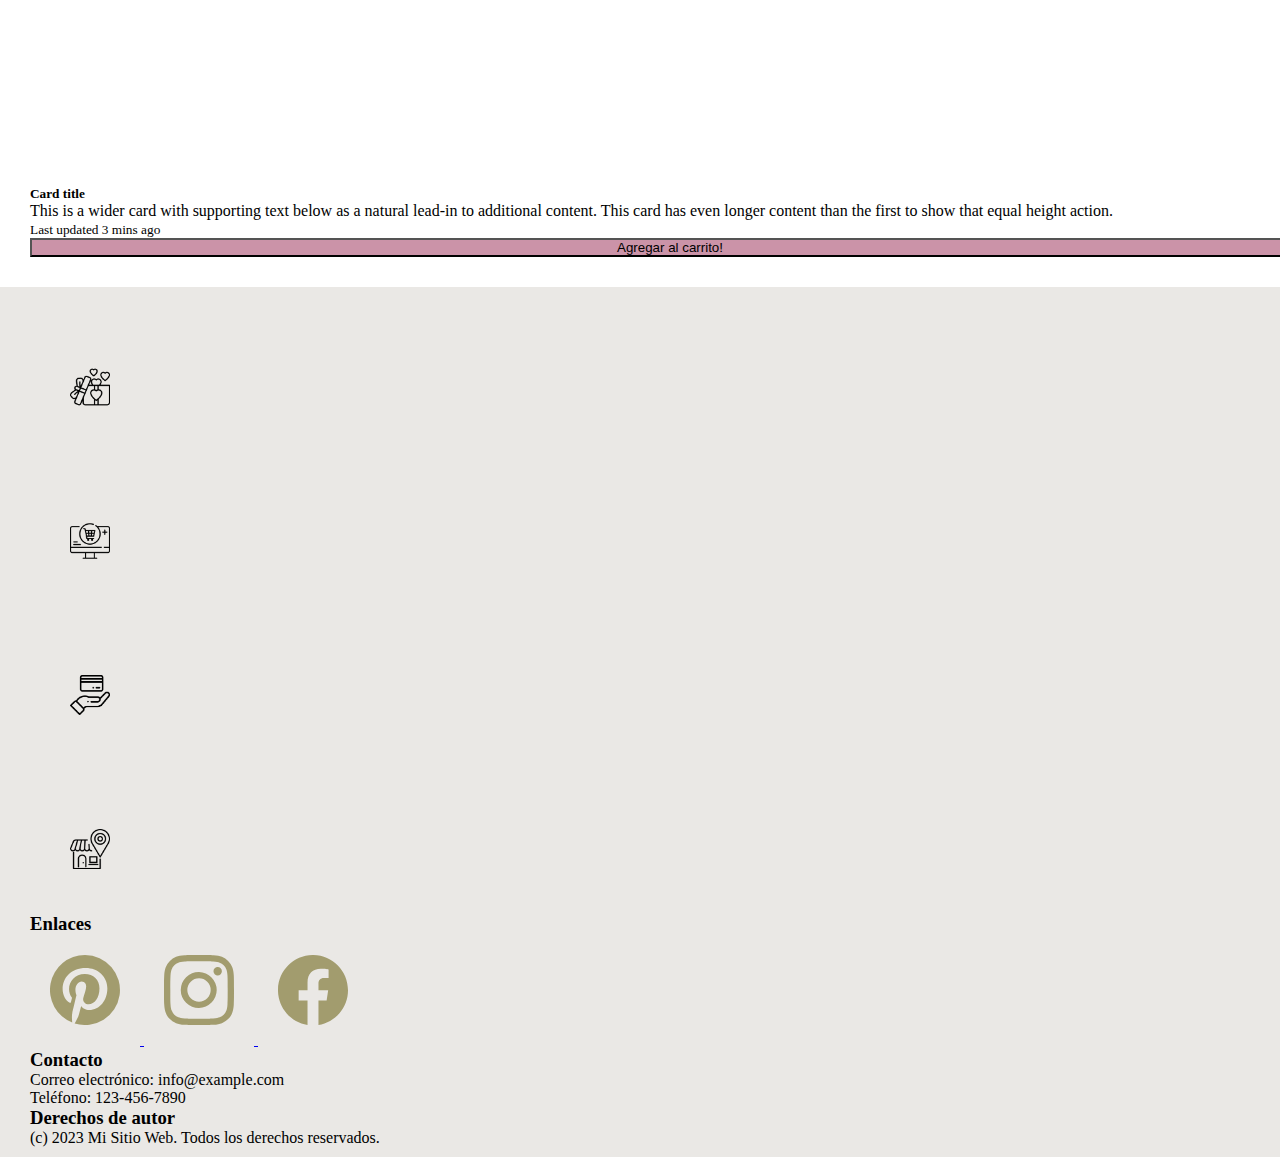
<file: pages/productos.html>
<!DOCTYPE html>
<html lang="es">

<head>
  <meta charset="UTF-8">
  <meta http-equiv="X-UA-Compatible" content="IE=edge">
  <meta name="viewport" content="width=device-width, initial-scale=1.0">
  <title>Todos Nuestros Productos, Mejores precios</title>
  <link rel="icon" href="../IMG/sakura.png" type="image/png" />
  <link href="https://cdn.jsdelivr.net/npm/bootstrap@5.3.0/dist/css/bootstrap.min.css" rel="stylesheet"
    integrity="sha384-9ndCyUaIbzAi2FUVXJi0CjmCapSmO7SnpJef0486qhLnuZ2cdeRhO02iuK6FUUVM" crossorigin="anonymous">
  <link rel="stylesheet" href="../style.css">
</head>

<body>
  <header>
    <nav class="navbar navbar-expand-md botonera sticky-top">
      <div class="container-fluid">
        <a class="navbar-brand" href="../index.html">
          <img src="../IMG/perfumeria-logo.png" alt="Logo de marca de la perfumeria">
        </a>
        <button class="navbar-toggler" type="button" data-bs-toggle="collapse" data-bs-target="#navbarSupportedContent"
          aria-controls="navbarSupportedContent" aria-expanded="false" aria-label="Toggle navigation">
          <span class="navbar-toggler-icon"></span>
        </button>
        <div class="collapse navbar-collapse" id="navbarSupportedContent">
          <ul class="navbar-nav ms-auto mb-2 mb-lg-0">
            <li class="nav-item">
              <a class="nav-link" href="../pages/categorias.html">Categorias</a>
            </li>
            <li class="nav-item">
              <a class="nav-link" href="../pages/contacto.html">Contacto</a>
            </li>
            <li class="nav-item">
              <a class="nav-link" href="../pages/envios.html">Envios</a>
            </li>
            <li class="nav-item">
              <a class="nav-link" href="../pages/productos.html">Productos</a>
            </li>
          </ul>
        </div>
      </div>
    </nav>
    <div class="background-color: rgb(224, 197, 224) text-center text-secondary py-1" id="prueba">
      Retiro gratis en todas nuestras tiendas &#128722;
    </div>
  </header>
  <main>
    <h1 class="text-center">Nuestros Productos</h1>
    <div class="card-group">
      <div class="card">
        <img src="../IMG/moschino2.webp" class="card-img-top" alt="imagen de perfume toy 2 de moschino">
        <div class="card-body">
          <h5 class="card-title">Card title</h5>
          <p class="card-text">This is a wider card with supporting text below as a natural lead-in to additional
            content. This content is a little bit longer.</p>
        </div>
        <div class="card-footer">
          <small class="text-body-secondary">Last updated 3 mins ago</small>
        </div>
        <button class="btn btn-secondary" type="button" id="agregar">Agregar al carrito!</button>
      </div>
      <div class="card">
        <img src="../IMG/pink-fresh.webp" class="card-img-top" alt="imagen de perfume moschino fresh">
        <div class="card-body">
          <h5 class="card-title">Card title</h5>
          <p class="card-text">This card has supporting text below as a natural lead-in to additional content.</p>
        </div>
        <div class="card-footer">
          <small class="text-body-secondary">Last updated 3 mins ago</small>
        </div>
        <button class="btn btn-secondary" type="button" id="agregar">Agregar al carrito!</button>
      </div>
      <div class="card">
        <img src="../IMG/cacharel.webp" class="card-img-top" alt="imagen perfume my way">
        <div class="card-body">
          <h5 class="card-title">Card title</h5>
          <p class="card-text">This is a wider card with supporting text below as a natural lead-in to additional
            content. This card has even longer content than the first to show that equal height action.</p>
        </div>
        <div class="card-footer">
          <small class="text-body-secondary">Last updated 3 mins ago</small>
        </div>
        <button class="btn btn-secondary" type="button" id="agregar">Agregar al carrito!</button>
      </div>
    </div>
    <div class="card-group">
      <div class="card">
        <img src="../IMG/moschino2.webp" class="card-img-top" alt="imagen de perfume toy 2 de moschino">
        <div class="card-body">
          <h5 class="card-title">Card title</h5>
          <p class="card-text">This is a wider card with supporting text below as a natural lead-in to additional
            content. This content is a little bit longer.</p>
        </div>
        <div class="card-footer">
          <small class="text-body-secondary">Last updated 3 mins ago</small>
        </div>
        <button class="btn btn-secondary" type="button" id="agregar">Agregar al carrito!</button>
      </div>
      <div class="card">
        <img src="../IMG/pink-fresh.webp" class="card-img-top" alt="imagen de perfume moschino fresh">
        <div class="card-body">
          <h5 class="card-title">Card title</h5>
          <p class="card-text">This card has supporting text below as a natural lead-in to additional content.</p>
        </div>
        <div class="card-footer">
          <small class="text-body-secondary">Last updated 3 mins ago</small>
        </div>
        <button class="btn btn-secondary" type="button" id="agregar">Agregar al carrito!</button>
      </div>
      <div class="card">
        <img src="../IMG/cacharel.webp" class="card-img-top" alt="imagen perfume my way">
        <div class="card-body">
          <h5 class="card-title">Card title</h5>
          <p class="card-text">This is a wider card with supporting text below as a natural lead-in to additional
            content. This card has even longer content than the first to show that equal height action.</p>
        </div>
        <div class="card-footer">
          <small class="text-body-secondary">Last updated 3 mins ago</small>
        </div>
        <button class="btn btn-secondary" type="button" id="agregar">Agregar al carrito!</button>
      </div>
    </div>
    <div class="card-group">
      <div class="card">
        <img src="../IMG/moschino2.webp" class="card-img-top" alt="imagen de perfume toy 2 de moschino">
        <div class="card-body">
          <h5 class="card-title">Card title</h5>
          <p class="card-text">This is a wider card with supporting text below as a natural lead-in to additional
            content. This content is a little bit longer.</p>
        </div>
        <div class="card-footer">
          <small class="text-body-secondary">Last updated 3 mins ago</small>
        </div>
        <button class="btn btn-secondary" type="button" id="agregar">Agregar al carrito!</button>
      </div>
      <div class="card">
        <img src="../IMG/pink-fresh.webp" class="card-img-top" alt="imagen de perfume moschino fresh">
        <div class="card-body">
          <h5 class="card-title">Card title</h5>
          <p class="card-text">This card has supporting text below as a natural lead-in to additional content.</p>
        </div>
        <div class="card-footer">
          <small class="text-body-secondary">Last updated 3 mins ago</small>
        </div>
        <button class="btn btn-secondary" type="button" id="agregar">Agregar al carrito!</button>
      </div>
      <div class="card">
        <img src="../IMG/cacharel.webp" class="card-img-top" alt="imagen perfume my way">
        <div class="card-body">
          <h5 class="card-title">Card title</h5>
          <p class="card-text">This is a wider card with supporting text below as a natural lead-in to additional
            content. This card has even longer content than the first to show that equal height action.</p>
        </div>
        <div class="card-footer">
          <small class="text-body-secondary">Last updated 3 mins ago</small>
        </div>
        <button class="btn btn-secondary" type="button" id="agregar">Agregar al carrito!</button>
      </div>
    </div>
  </main>
  <footer>
    <div class="container iconos">
      <div class="row">
        <div class="col mx-auto" style="width: 200px;"><img src="../IMG/giftbox.png" alt="icono de regalo">
        </div>
        <div class="col"><img src="../IMG/online-shopping.png" alt="icono de carrito de compra"></div>
        <div class="col"><img src="../IMG/credit-card.png" alt="icono de tarjeta de credito"></div>
        <div class="col"><img src="../IMG/location.png" alt="icono de tienda"></div>
      </div>
      <div class="container_enlace">
        <div class="row">
          <div class="col-lg-4">
            <h3>Enlaces</h3>
            <ul>
              <a href="Instagram">
                <svg xmlns="http://www.w3.org/2000/svg" width="16" height="16" fill="currentColor"
                  class="bi bi-pinterest" viewBox="0 0 16 16">
                  <path
                    d="M8 0a8 8 0 0 0-2.915 15.452c-.07-.633-.134-1.606.027-2.297.146-.625.938-3.977.938-3.977s-.239-.479-.239-1.187c0-1.113.645-1.943 1.448-1.943.682 0 1.012.512 1.012 1.127 0 .686-.437 1.712-.663 2.663-.188.796.4 1.446 1.185 1.446 1.422 0 2.515-1.5 2.515-3.664 0-1.915-1.377-3.254-3.342-3.254-2.276 0-3.612 1.707-3.612 3.471 0 .688.265 1.425.595 1.826a.24.24 0 0 1 .056.23c-.061.252-.196.796-.222.907-.035.146-.116.177-.268.107-1-.465-1.624-1.926-1.624-3.1 0-2.523 1.834-4.84 5.286-4.84 2.775 0 4.932 1.977 4.932 4.62 0 2.757-1.739 4.976-4.151 4.976-.811 0-1.573-.421-1.834-.919l-.498 1.902c-.181.695-.669 1.566-.995 2.097A8 8 0 1 0 8 0z" />
                </svg>
              </a>
              <a href="Instagram">
                <svg xmlns="http://www.w3.org/2000/svg" width="16" height="16" fill="currentColor"
                  class="bi bi-instagram" viewBox="0 0 16 16">
                  <path
                    d="M8 0C5.829 0 5.556.01 4.703.048 3.85.088 3.269.222 2.76.42a3.917 3.917 0 0 0-1.417.923A3.927 3.927 0 0 0 .42 2.76C.222 3.268.087 3.85.048 4.7.01 5.555 0 5.827 0 8.001c0 2.172.01 2.444.048 3.297.04.852.174 1.433.372 1.942.205.526.478.972.923 1.417.444.445.89.719 1.416.923.51.198 1.09.333 1.942.372C5.555 15.99 5.827 16 8 16s2.444-.01 3.298-.048c.851-.04 1.434-.174 1.943-.372a3.916 3.916 0 0 0 1.416-.923c.445-.445.718-.891.923-1.417.197-.509.332-1.09.372-1.942C15.99 10.445 16 10.173 16 8s-.01-2.445-.048-3.299c-.04-.851-.175-1.433-.372-1.941a3.926 3.926 0 0 0-.923-1.417A3.911 3.911 0 0 0 13.24.42c-.51-.198-1.092-.333-1.943-.372C10.443.01 10.172 0 7.998 0h.003zm-.717 1.442h.718c2.136 0 2.389.007 3.232.046.78.035 1.204.166 1.486.275.373.145.64.319.92.599.28.28.453.546.598.92.11.281.24.705.275 1.485.039.843.047 1.096.047 3.231s-.008 2.389-.047 3.232c-.035.78-.166 1.203-.275 1.485a2.47 2.47 0 0 1-.599.919c-.28.28-.546.453-.92.598-.28.11-.704.24-1.485.276-.843.038-1.096.047-3.232.047s-2.39-.009-3.233-.047c-.78-.036-1.203-.166-1.485-.276a2.478 2.478 0 0 1-.92-.598 2.48 2.48 0 0 1-.6-.92c-.109-.281-.24-.705-.275-1.485-.038-.843-.046-1.096-.046-3.233 0-2.136.008-2.388.046-3.231.036-.78.166-1.204.276-1.486.145-.373.319-.64.599-.92.28-.28.546-.453.92-.598.282-.11.705-.24 1.485-.276.738-.034 1.024-.044 2.515-.045v.002zm4.988 1.328a.96.96 0 1 0 0 1.92.96.96 0 0 0 0-1.92zm-4.27 1.122a4.109 4.109 0 1 0 0 8.217 4.109 4.109 0 0 0 0-8.217zm0 1.441a2.667 2.667 0 1 1 0 5.334 2.667 2.667 0 0 1 0-5.334z" />
                </svg>
              </a>
              <a href="https://z-p42.www.instagram.com/mambo_clothing/">
                <svg xmlns="http://www.w3.org/2000/svg" width="16" height="16" fill="currentColor"
                  class="bi bi-facebook" viewBox="0 0 16 16">
                  <path
                    d="M16 8.049c0-4.446-3.582-8.05-8-8.05C3.58 0-.002 3.603-.002 8.05c0 4.017 2.926 7.347 6.75 7.951v-5.625h-2.03V8.05H6.75V6.275c0-2.017 1.195-3.131 3.022-3.131.876 0 1.791.157 1.791.157v1.98h-1.009c-.993 0-1.303.621-1.303 1.258v1.51h2.218l-.354 2.326H9.25V16c3.824-.604 6.75-3.934 6.75-7.951z" />
                </svg>
              </a>
            </ul>
          </div>
          <div class="col-lg-4">
            <h3>Contacto</h3>
            <p>Correo electrónico: info@example.com </p>
            <p>Teléfono: 123-456-7890</p>
          </div>
          <div class="col-lg-4">
            <h3>Derechos de autor</h3>
            <p>(c) 2023 Mi Sitio Web. Todos los derechos reservados.</p>
          </div>
        </div>
      </div>
  </footer>
  <script src="https://cdn.jsdelivr.net/npm/bootstrap@5.3.0/dist/js/bootstrap.bundle.min.js"
    integrity="sha384-geWF76RCwLtnZ8qwWowPQNguL3RmwHVBC9FhGdlKrxdiJJigb/j/68SIy3Te4Bkz" crossorigin="anonymous">
  </script>
</body>

</html>
</file>
<file: style.css>
@import url('https://fonts.googleapis.com/css2?family=Rajdhani:wght@500&display=swap');

* {
    margin: 0;
    padding: 0;
    width: 100%;
    max-width: 100%;
}

body {
    width: 100%;
    overflow-x: hidden;
}

.card {
    padding: 30px;
}

header section {
    padding: 20px 30px;
    background-color: aliceblue;
}

.nav-link:hover {
    color: rgb(203, 147, 168);
}

.intro {
    background-color: rgb(234, 232, 229);
    color: black;
    max-width: 100%;
    height: auto;
}

.intro h1 {
    align-items: center;

}

.navbar img {
    width: 170px;
    height: 130px;
}

.navbar {
    background-color: rgb(234, 232, 229);

}

.navbar li a {
    font-size: large;
    margin: 20px;
    line-height: 2em;
    flex-direction: row-reverse;
    align-items: flex-end;

}

footer {
    padding: 10px 30px;
    background-color: rgb(234, 232, 229);
    flex-direction: column-reverse;

    font-family: 'Trocchi', serif;


}

footer svg {
    width: 70px;
    height: 70px;
    fill: rgb(162, 156, 110);
    padding: 20px;
    align-items: center;

}


footer img {
    width: 40px;
    height: 40px;
}

a ::first-line {
    color: none;
}

.iconos img {
    width: 40px;
    height: 40px;
    margin: 40px;
    margin-top: 70px;
}

.iconos p {
    margin-top: none;
}

.btn {

    color: black;
    background-color: rgb(203, 147, 168);
}

#prueba {
    animation-duration: 1s;
    animation-name: slidein;
}

@keyframes slidein {
    from {
        margin-left: 100%;
        width: 300%
    }

    to {
        margin-left: 0%;
        width: 100%;
    }
}

.foto-abajo {
    width: 100%;
    height: auto;
    margin: auto;
}
</file>
